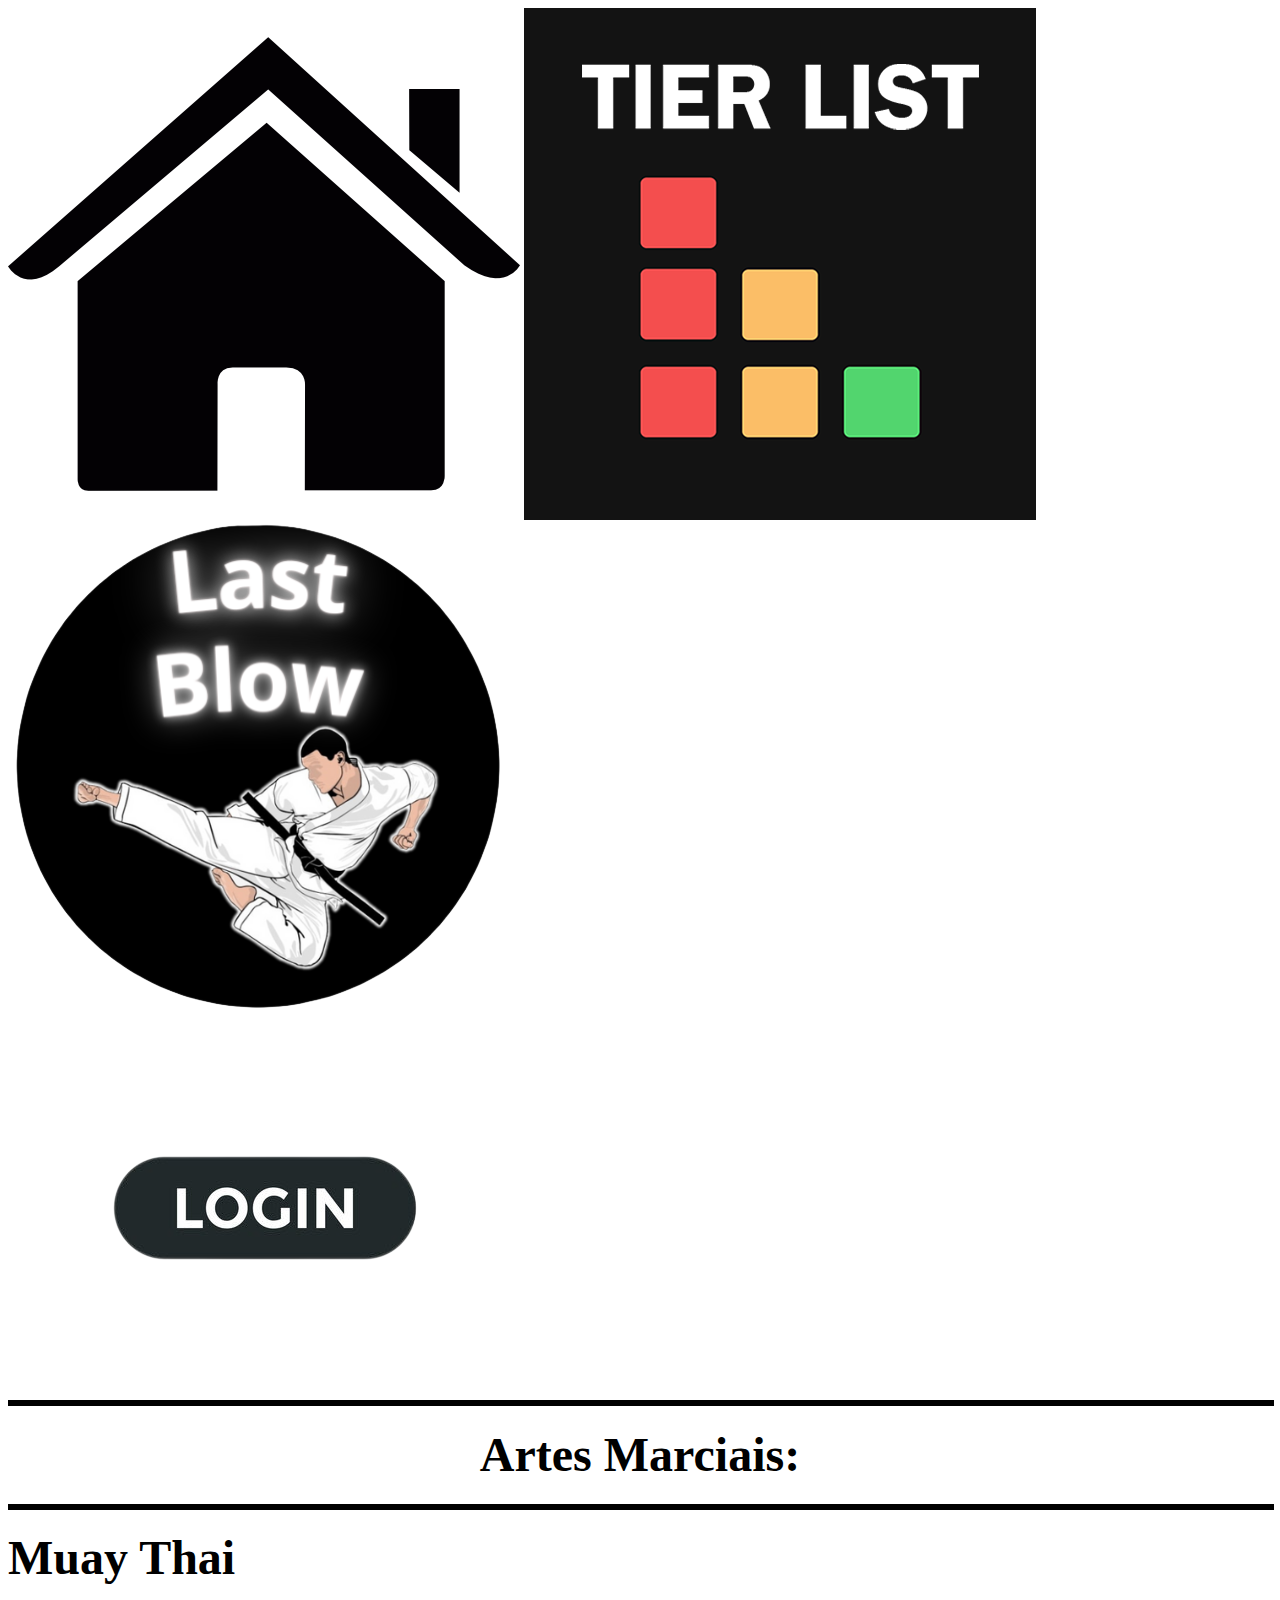
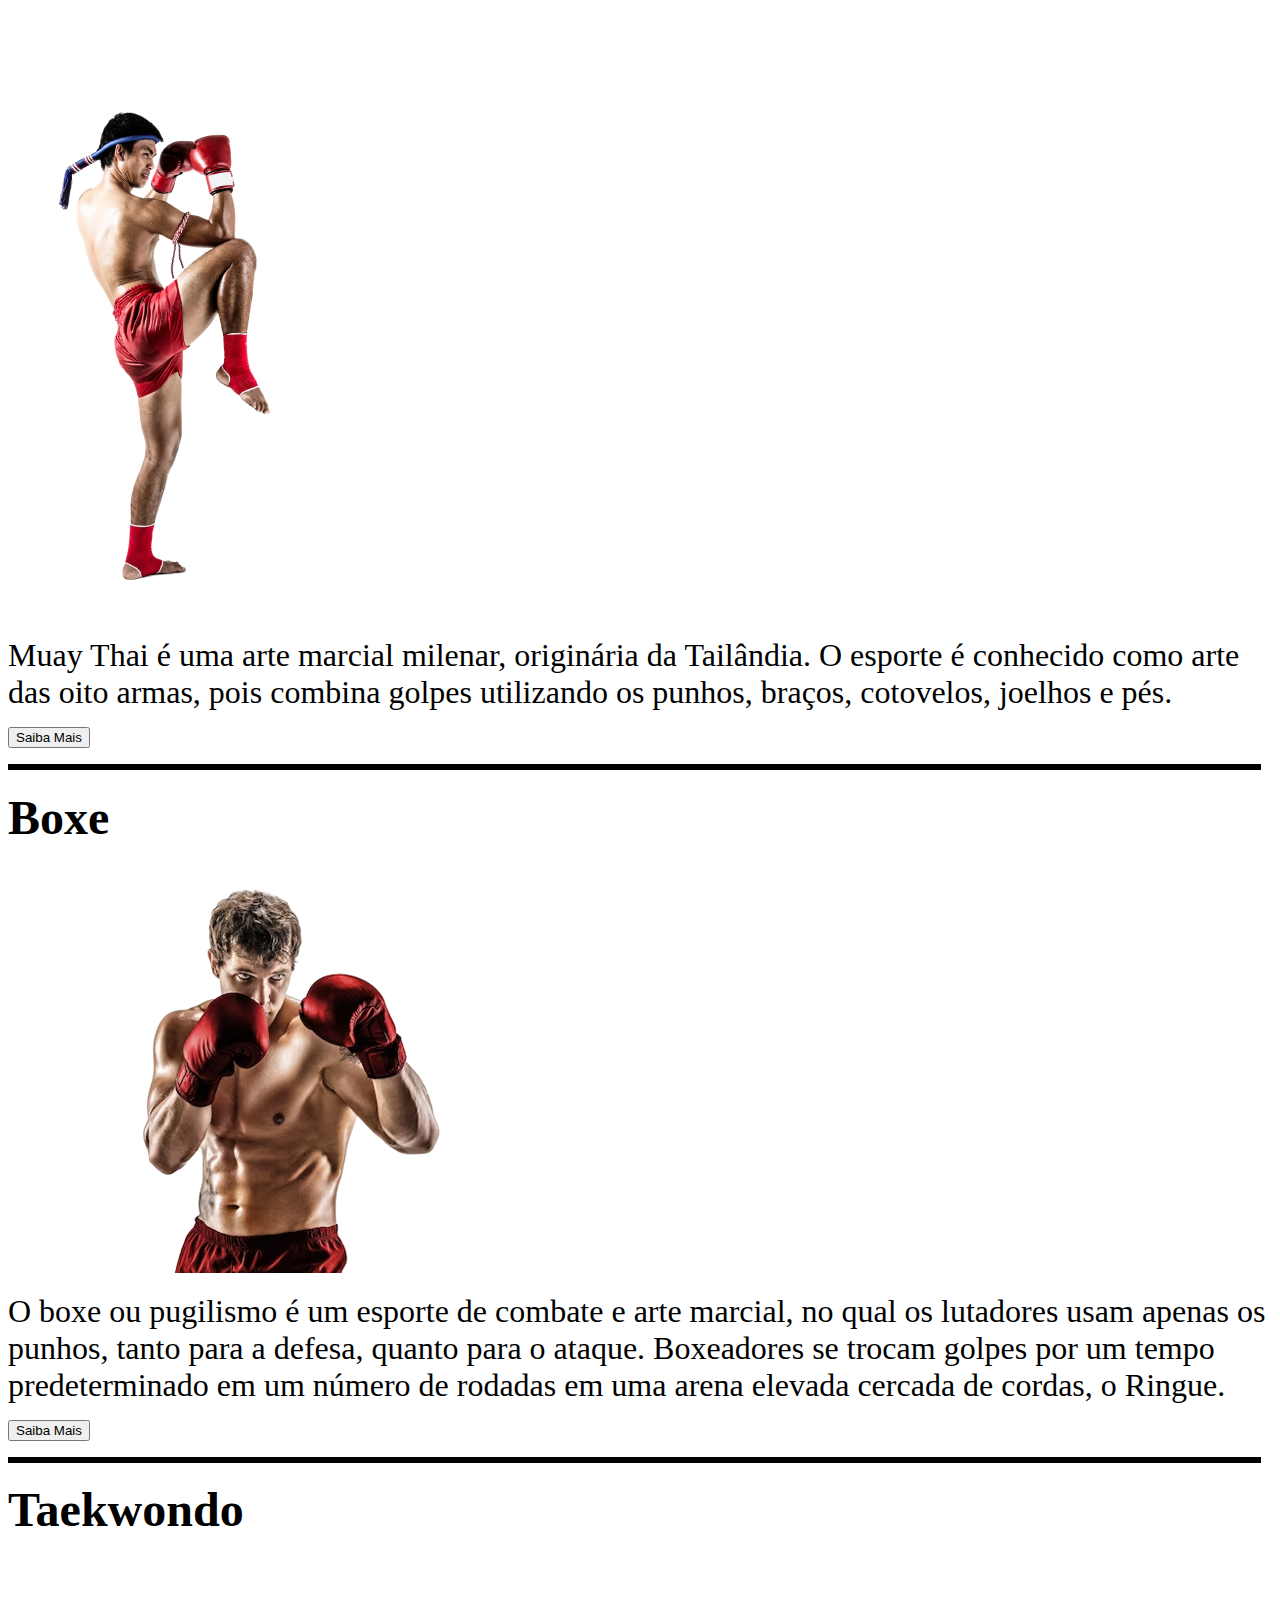
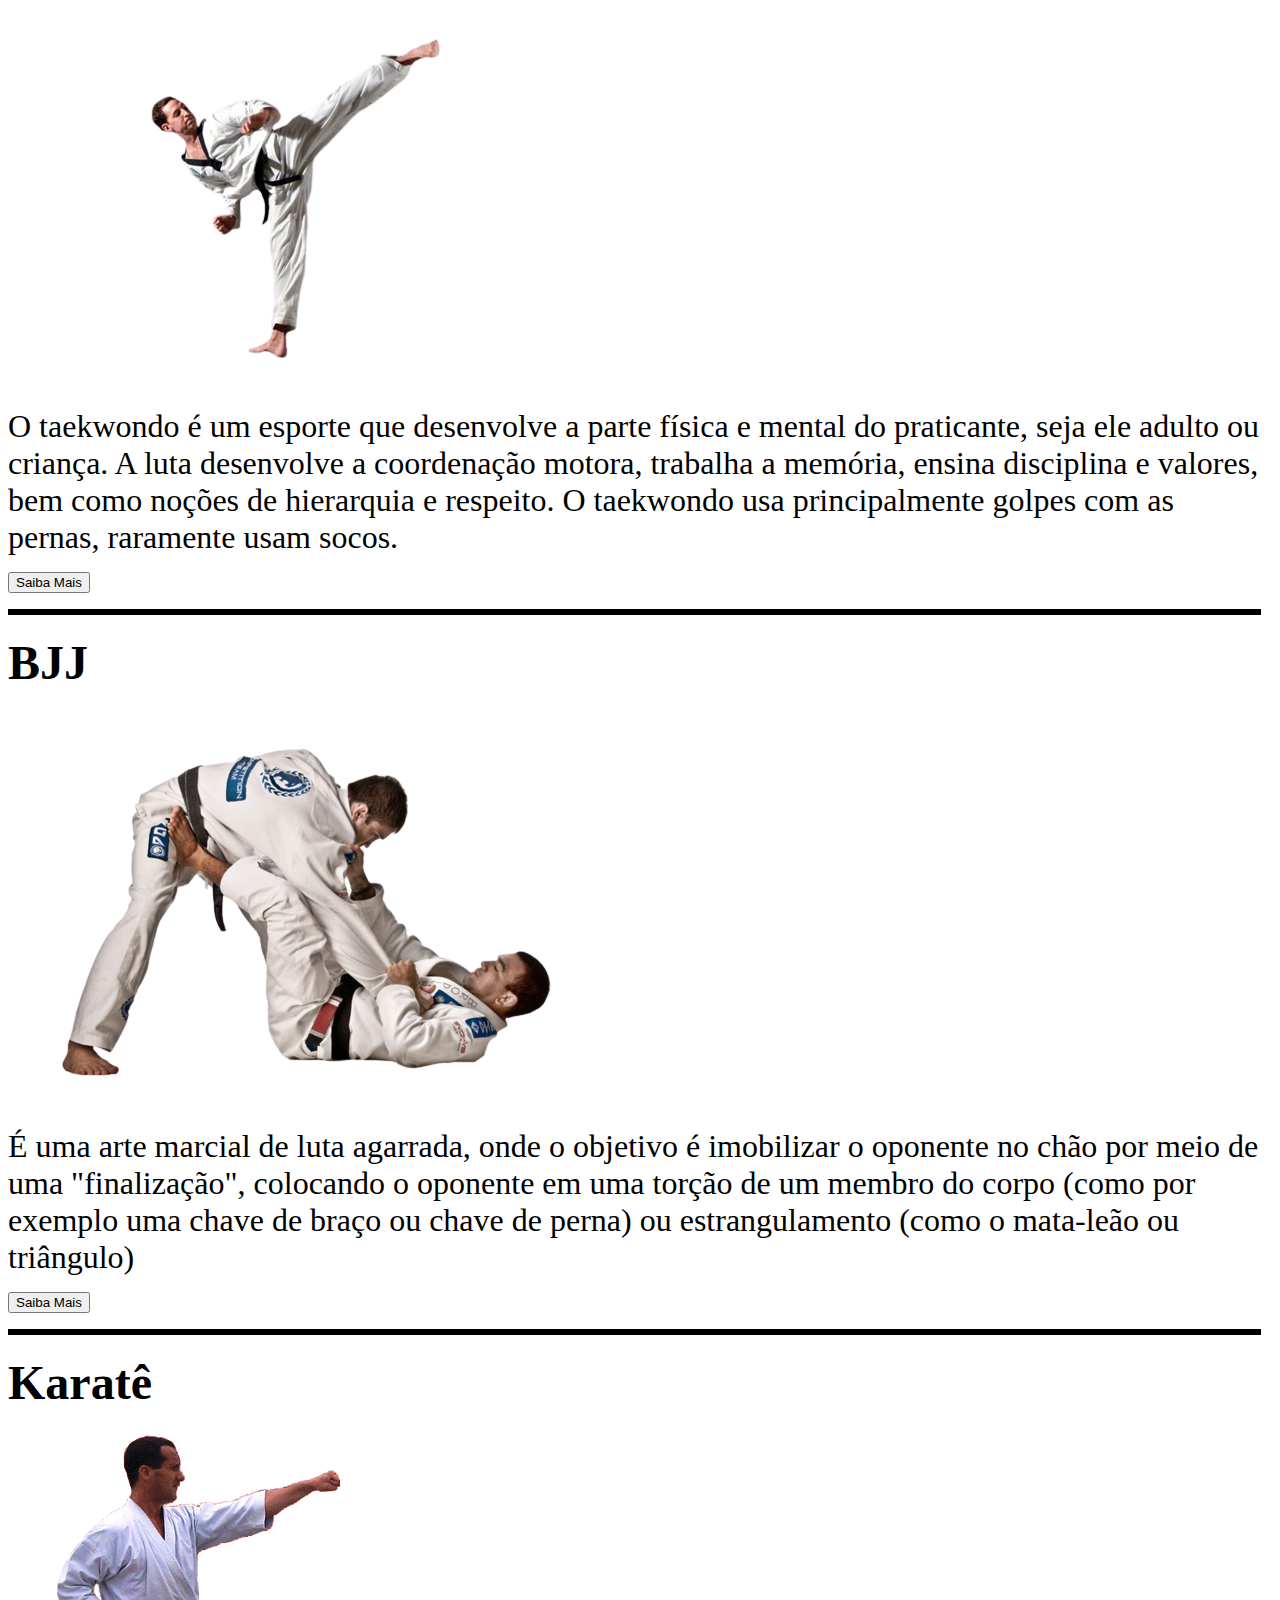
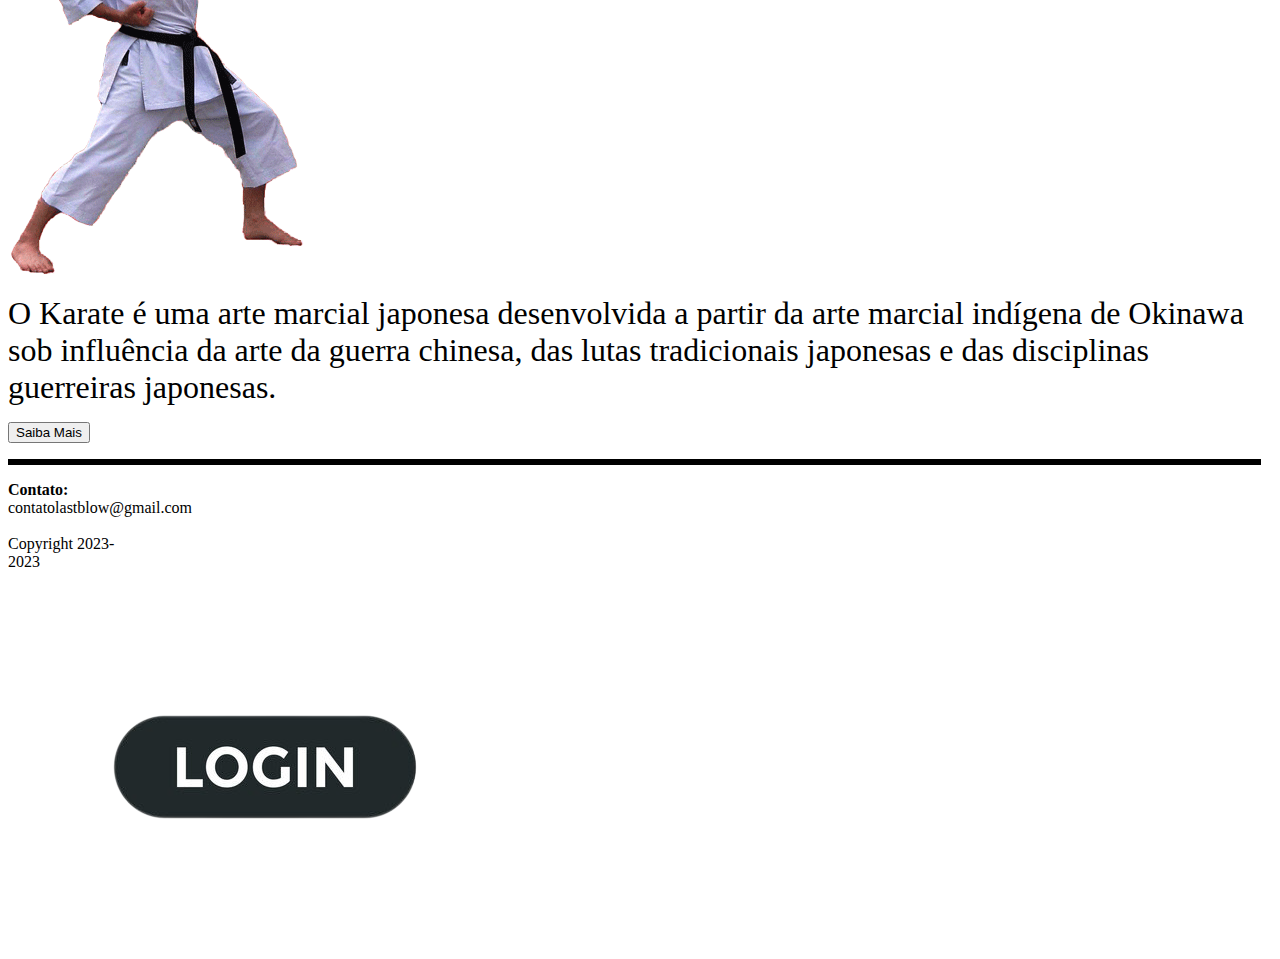
<file: index.html>
﻿<!DOCTYPE html>

<html lang="pt-br" xmlns="http://www.w3.org/1999/xhtml">

<head>
    <meta charset="utf-8" />
	<meta name="viewport" content="width=device-width, initial-scale=1, shrink-to-fit=no">
    <title>Last Blow</title>
	<link rel="stylesheet" href="https://stackpath.bootstrapcdn.com/bootstrap/4.1.3/css/bootstrap.min.css" integrity="sha384-MCw98/SFnGE8fJT3GXwEOngsV7Zt27NXFoaoApmYm81iuXoPkFOJwJ8ERdknLPMO" crossorigin="anonymous">
	<link rel="icon" type="image/png" href="css/Imagens e vídeos/logotipo.png"/>
</head>
<body>

<header>
<nav>

<div class="container-fluid">
<div class="row col-sm-12 col-lg-6">
<a href="LucasSiteBase.html"><img src="css/Imagens e vídeos/paginainicialogo.png" class="img-fluid col-3"></a></li>
<a href="Tier.html"><img src="css/Imagens e vídeos/tierlistimg.png" class="img-fluid col-3"></a></li>
</div></div>
<div class="container-fluid">

<div class="row">
<img src="css/Imagens e vídeos/logotipo.png" class="img-fluid col-sm-6 col-lg-3"/>

</div>
</div>
<div class="container-fluid">
<div class="row col-sm-12 col-lg-6">
<a href="formulario.html"><img src="css/Imagens e vídeos/loginbutton.png" class=" img-fluid col-7" ></a>
</div></div>
</nav>

<hr size="6" width="100%" align="left" color="black" top="100">

</header>

<main>
    <h1 align="center"><font size="7" color="Black">Artes Marciais:</font></h1>
	<hr size="6" width="100%" align="left" color="black" top="0">
   <section>
	
	 <h2 class="text-center mb-0"><font size="7" color="Black">Muay Thai</font></h2>
	 
	 
	 <div class="container">
	 <div class="row">
	  <img class="img-fluid col-sm-6 col-lg-3" src="css/Imagens e vídeos/muay thai.png"/>
	  </div>
	 </div>
	
	   <p class="text-center mb-0"><font size="6">
	   
	    Muay Thai é uma arte marcial milenar, originária da Tailândia. O esporte é conhecido como
		arte das oito armas, pois combina golpes utilizando os punhos, braços, cotovelos, joelhos e pés.
	 
	 </font></p>
	 
	 <p class="text-center mb-0">
      <a href="Muaythaisobre.html"><button type="button" class="btn btn-primary btn-lg">Saiba Mais</button></a>
   </section>
     
     <hr size="6" width="99%" align="left" color="black" top="300">
     
   
   <section>
	
	 <h2 class="text-center mb-0"><font size="7" color="Black">Boxe</font></h2>
	
	 
	 <div class="container">
	 <div class="row">
	  <img class="img-fluid col-sm-6 col-lg-6" src="css/Imagens e vídeos/boxeimg.png"/>
	  </div>
	 </div>
	
	   <p class="text-center mb-0"><font size="6">
	  
	    O boxe ou pugilismo é um esporte de combate e arte marcial, no qual os lutadores usam apenas os punhos,
		tanto para a defesa, quanto para o ataque. Boxeadores se trocam golpes por um tempo predeterminado em um
		número de rodadas em uma arena elevada cercada de cordas, o Ringue.
	 
	 </font></p>
	 
	 <p class="text-center mb-0">
     <a href="BoxeSobre.html"><button type="button" class="btn btn-primary btn-lg">Saiba Mais</button></a></p>
   </section>
   
  
     <hr size="6" width="99%" align="left" color="black" top="300">
    
   
   <section>
	
	 <h2 class="text-center mb-0"><font size="7" color="Black">Taekwondo</font></h2>
	 
	 
	 <div class="container">
	 <div class="row">
	  <img class="img-fluid col-sm-6 col-lg-6" src="css/Imagens e vídeos/taekwondoimg.png"/>
	  </div>
	 </div>
	
	   <p class="text-center mb-0"><font size="6">
	  
	    O taekwondo é um esporte que desenvolve a parte física e mental do praticante, seja ele adulto ou criança.
		A luta desenvolve a coordenação motora, trabalha a memória, ensina disciplina e valores, bem como noções de
		hierarquia e respeito. O taekwondo usa principalmente golpes com as pernas, raramente usam socos.
	 
	 </font></p>
	
	 <p class="text-center mb-0">
     <a href="taekwondosobre.html"><button type="button" class="btn btn-primary btn-lg">Saiba Mais</button></a></p>
   </section>
   
   
     <hr size="6" width="99%" align="left" color="black" top="300">
    
	 
   <section>
	 
	 <h2 class="text-center mb-0"><font size="7" color="Black">BJJ</font></h2>
	
	 
	 <div class="container">
	 <div class="row">
	  <img class="img-fluid col-sm-3 col-lg-5" src="css/Imagens e vídeos/bjjimg.png"/>
	  </div>
	 </div>
	 
	   <p class="text-center mb-0"><font size="6">
	  
	    É uma arte marcial de luta agarrada, onde o objetivo é imobilizar o oponente no chão por meio de uma
		"finalização", colocando o oponente em uma torção de um membro do corpo (como por exemplo uma chave de
		braço ou chave de perna) ou estrangulamento (como o mata-leão ou triângulo)
	 
	 </font></p>
	
	 <p class="text-center mb-0">
     <a href="sobrebjj.html"><button type="button" class="btn btn-primary btn-lg">Saiba Mais</button></a></p>
   </section>
   
 
     <hr size="6" width="99%" align="left" color="black" top="300">
     
	 
   <section>
	 
	 <h2 class="text-center mb-0"><font size="7" color="Black">Karatê</font></h2>
	

	 <div class="container">
	 <div class="row">
	  <img class="img-fluid col-sm-3 col-lg-4" src="css/Imagens e vídeos/karateimg.png"/>
	  </div>
	 </div>
	 
	 
	   <p class="text-center mb-0"><font size="6">
	  
	    O Karate é uma arte marcial japonesa desenvolvida a partir da arte marcial
		indígena de Okinawa sob influência da arte da guerra chinesa, das lutas tradicionais
		japonesas e das disciplinas guerreiras japonesas.
	 
	 </font></p>
	 
	 <p class="text-center mb-0">
     <a href="sobrekarate.html"><button type="button" class="btn btn-primary btn-lg">Saiba Mais</button></a></p>
   </section>



</main>


<footer>

     <hr size="6" width="99%" align="left" color="black" top="300">
    
	 <div class="text-nowrap" style="width: 8rem;">
	   <p class="text-center mb-0 "font size="6text-nowrap" style="width: 8rem";>
	  <b>Contato:</b><br>
	  contatolastblow@gmail.com
	  <br>
	  <br>
	    Copyright 2023-2023
	 
	 </font></p>
	 </div>
	 <div class="container fluid">
<a href="formulario.html"><div class="row"><img class="col-sm-6 col-lg-4 ml"src="css/Imagens e vídeos/loginbutton.png" ></div></a>
</div>

</footer>
<script src="https://code.jquery.com/jquery-3.3.1.slim.min.js" integrity="sha384-q8i/X+965DzO0rT7abK41JStQIAqVgRVzpbzo5smXKp4YfRvH+8abtTE1Pi6jizo" crossorigin="anonymous"></script>
    <script src="https://cdnjs.cloudflare.com/ajax/libs/popper.js/1.14.3/umd/popper.min.js" integrity="sha384-ZMP7rVo3mIykV+2+9J3UJ46jBk0WLaUAdn689aCwoqbBJiSnjAK/l8WvCWPIPm49" crossorigin="anonymous"></script>
    <script src="https://stackpath.bootstrapcdn.com/bootstrap/4.1.3/js/bootstrap.min.js" integrity="sha384-ChfqqxuZUCnJSK3+MXmPNIyE6ZbWh2IMqE241rYiqJxyMiZ6OW/JmZQ5stwEULTy" crossorigin="anonymous"></script>
</body>
</html>
</file>
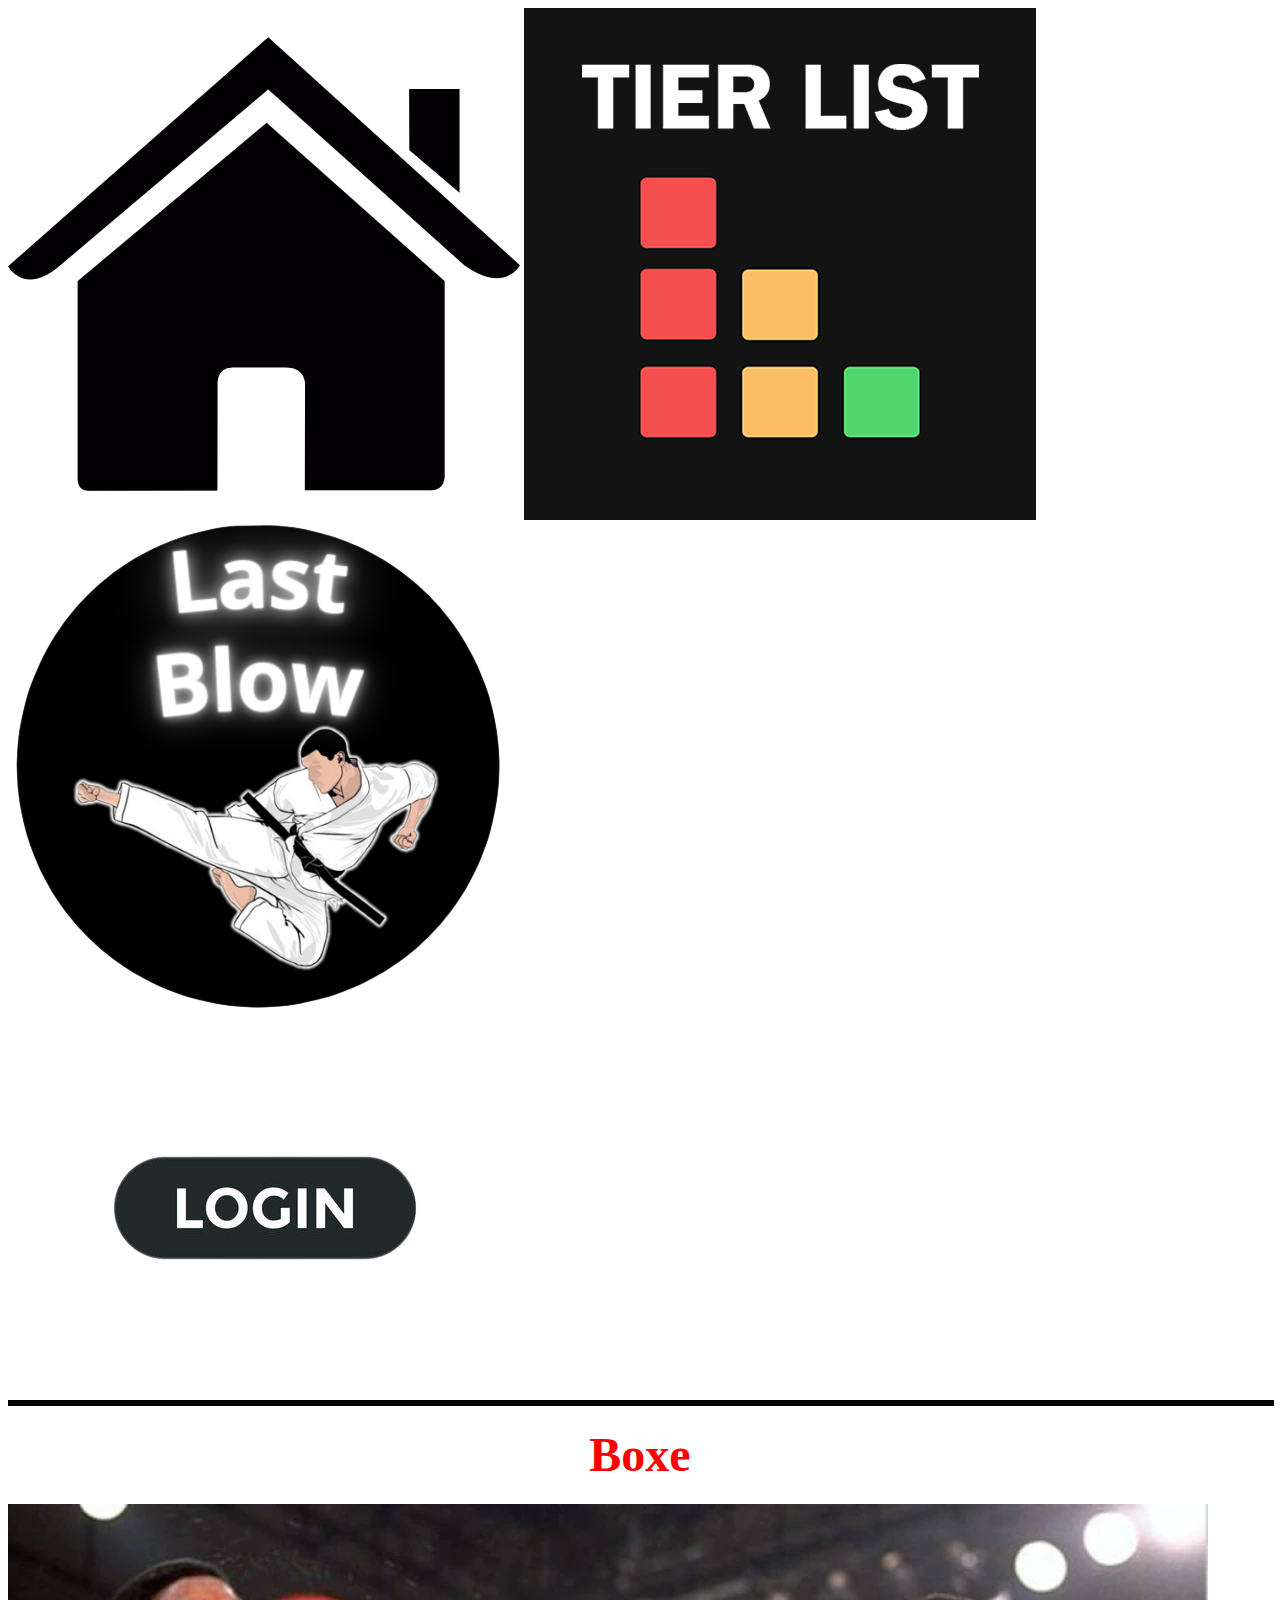
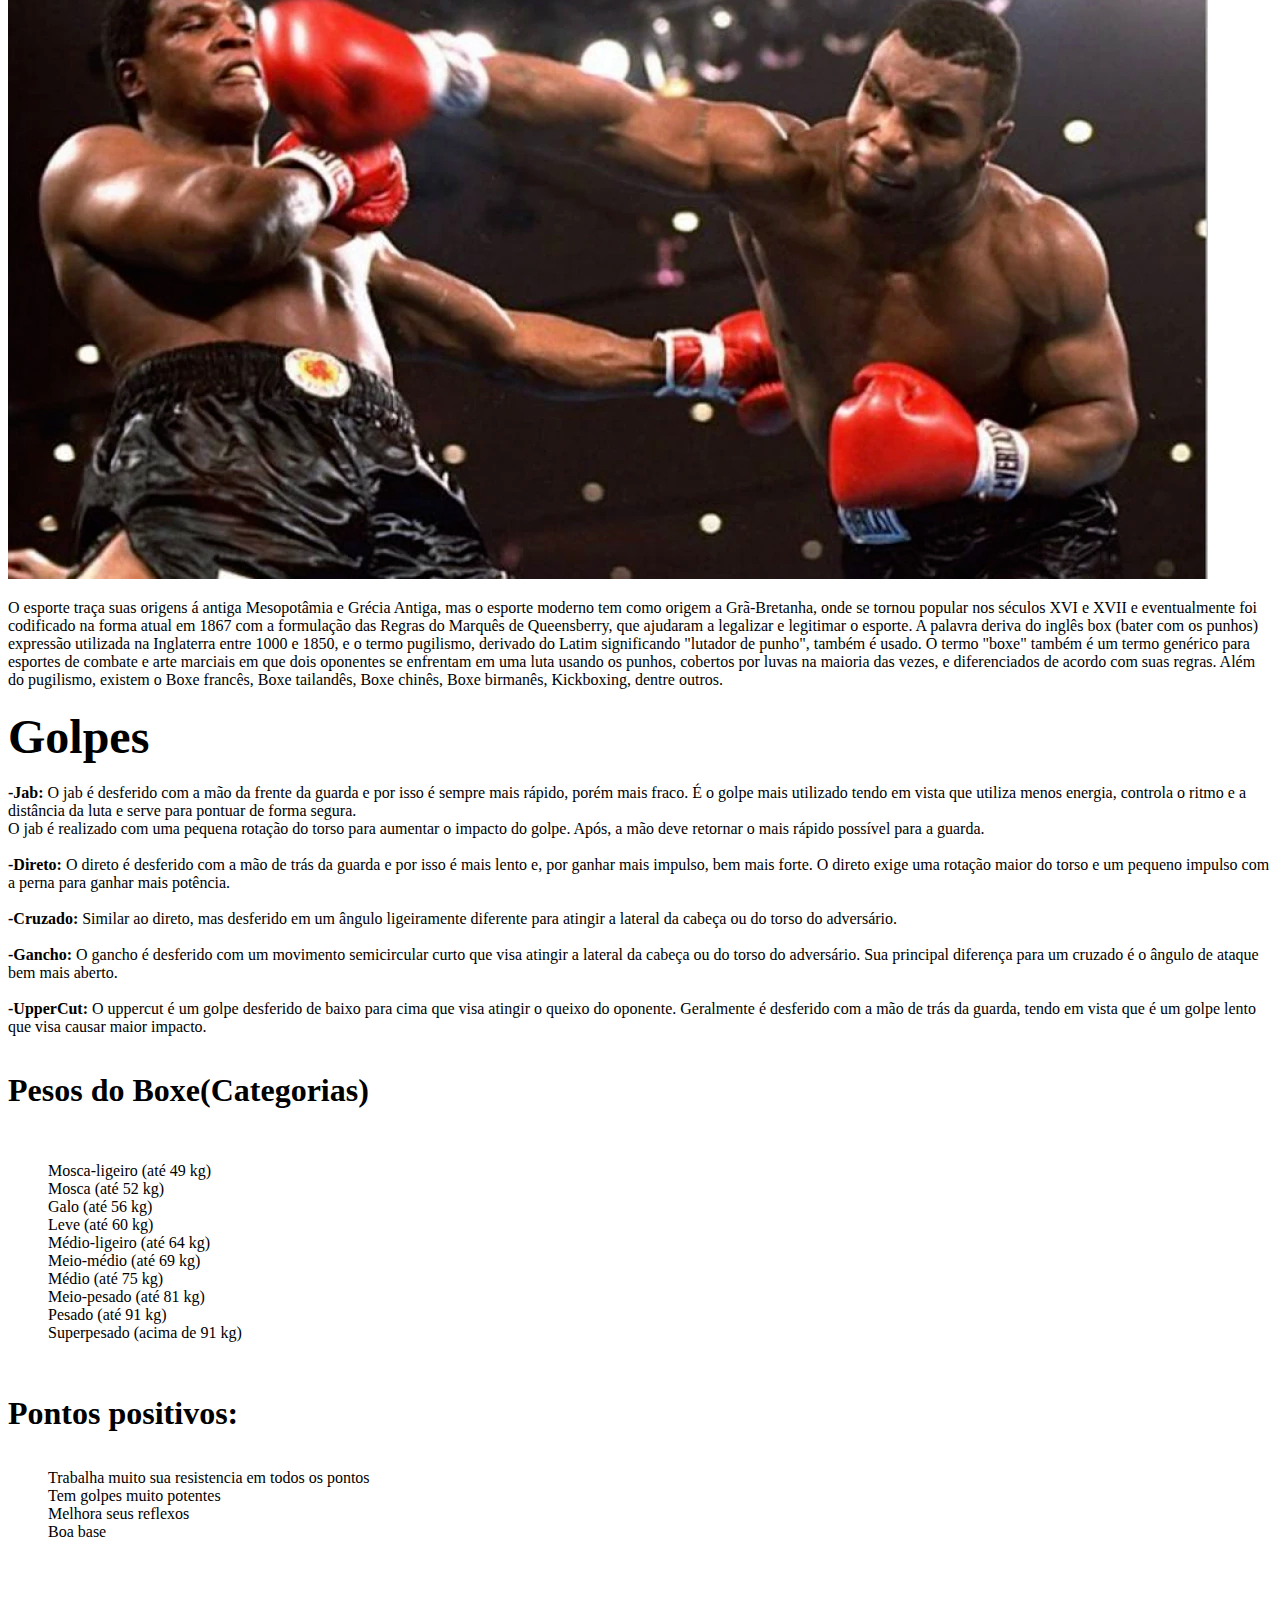
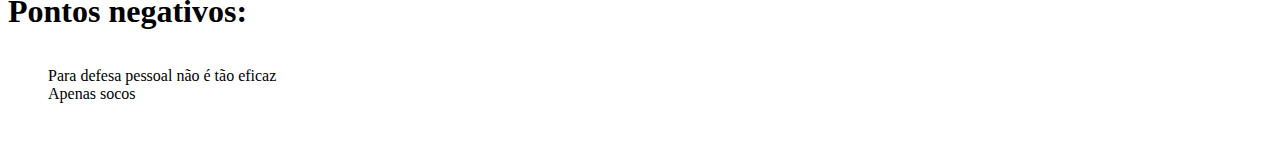
<file: BoxeSobre.html>
<!DOCTYPE html>

<html lang="pt-br" xmlns="http://www.w3.org/1999/xhtml">

<head>
    <meta charset="utf-8" />
	<meta name="viewport" content="width=device-width, initial-scale=1, shrink-to-fit=no">
    <title>Last Blow</title>
	<link rel="stylesheet" href="https://stackpath.bootstrapcdn.com/bootstrap/4.1.3/css/bootstrap.min.css" integrity="sha384-MCw98/SFnGE8fJT3GXwEOngsV7Zt27NXFoaoApmYm81iuXoPkFOJwJ8ERdknLPMO" crossorigin="anonymous">
	<link rel="icon" type="image/png" href="css/Imagens e vídeos/logotipo.png"/>
</head>
<body>

<header>
<nav>

<div class="container-fluid">
<div class="row col-sm-12 col-lg-6">
<a href="index.html"><img src="css/Imagens e vídeos/paginainicialogo.png" class="img-fluid col-3"></a></li>
<a href="Tier.html"><img src="css/Imagens e vídeos/tierlistimg.png" class="img-fluid col-3"></a></li>
</div></div>
<div class="container-fluid">

<div class="row">
<img src="css/Imagens e vídeos/logotipo.png" class="img-fluid col-sm-6 col-lg-3"/>

</div>
</div>
<div class="container-fluid">
<div class="row col-sm-12 col-lg-6">
<a href="formulario.html"><img src="css/Imagens e vídeos/loginbutton.png" class=" img-fluid col-7" ></a>
</div></div>
</nav>

<hr size="6" width="100%" align="left" color="black" top="100">

</header>

 <main>
    <h1 align="center" class="text-center mb-0"><font size="7" color="Red">Boxe</font></h1>
	<div class="sobreimg">
	  <img src="css/Imagens e vídeos/sobreboxeimg1.png" class="img-fluid col-sm-6 col-lg-6 "/>
	 </div>
	 <div class="sobreboxe1">
	 <p class="text-center mb-0">
	 O esporte traça suas origens á antiga Mesopotâmia e Grécia Antiga, mas o esporte moderno tem como origem a Grã-Bretanha, onde se
	 tornou popular nos séculos XVI e XVII e eventualmente foi codificado na forma atual em 1867 com a formulação das Regras do Marquês de Queensberry,
	 que ajudaram a legalizar e legitimar o esporte.
     A palavra deriva do inglês box (bater com os punhos) expressão utilizada na Inglaterra entre 1000 e 1850,
     e o termo pugilismo, derivado do Latim significando "lutador de punho", também é usado. O termo "boxe" também é um termo
     genérico para esportes de combate e arte marciais em que dois oponentes se enfrentam em uma luta usando os punhos, cobertos por luvas 
     na maioria das vezes, e diferenciados de acordo com suas regras. Além do pugilismo, existem o Boxe francês, Boxe tailandês, Boxe chinês, 
     Boxe birmanês, Kickboxing, dentre outros.
	 </p>
	 </div>
	 <div class="golpesboxe">
	 <h2 class="text-center mb-0"><font size="7" color="black">Golpes</font></h2>
	 
	 <p class="text-center mb-0">
	 <b>-Jab:</b> O jab é desferido com a mão da frente da guarda e por isso é sempre mais rápido, porém mais fraco.
	 É o golpe mais utilizado tendo em vista que utiliza menos energia, controla o ritmo e a distância da luta e serve para pontuar de forma segura.
     <br>O jab é realizado com uma pequena rotação do torso para aumentar o impacto do golpe. Após, a mão deve retornar o mais rápido possível para a guarda.<br><br>
	 <b>-Direto:</b> O direto é desferido com a mão de trás da guarda e por isso é mais lento e, por ganhar mais impulso, bem mais forte. O direto exige uma
	 rotação maior do torso e um pequeno impulso com a perna para ganhar mais potência.<br><br>
	 <b>-Cruzado:</b> Similar ao direto, mas desferido em um ângulo ligeiramente diferente para atingir a lateral da cabeça ou do torso do adversário.<br><br>
	 <b>-Gancho:</b> O gancho é desferido com um movimento semicircular curto que visa atingir a lateral da cabeça ou do torso do adversário. Sua principal
   	 diferença para um cruzado é o ângulo de ataque bem mais aberto.<br><br>
	 <b>-UpperCut:</b> O uppercut é um golpe desferido de baixo para cima que visa atingir o queixo do oponente. Geralmente é desferido com a mão de trás
	 da guarda, tendo em vista que é um golpe lento que visa causar maior impacto.<br><br>
	 </p>
	 </div>
	 <div class="pesosboxe">
	 <h3 class="text-center mb-0" style="list-style: none;"><font size="6" color="black">Pesos do Boxe(Categorias)</font></h3>
        <br>
	    <ul style="list-style: none;"  class="text-center mb-0">
	      <li>Mosca-ligeiro (até 49 kg)</li>
		  <li>Mosca (até 52 kg)</li>
		  <li>Galo (até 56 kg)</li>
		  <li>Leve (até 60 kg)</li>
		  <li>Médio-ligeiro (até 64 kg)</li>
		  <li>Meio-médio (até 69 kg)</li>
		  <li>Médio (até 75 kg)</li>
		  <li>Meio-pesado (até 81 kg)</li>
		  <li>Pesado (até 91 kg)</li>
		  <li>Superpesado (acima de 91 kg)</li>
	    </ul>
     </div>

	 <br>
	 <div class="pontosp">
	  <h3 class="text-center mb-0" style="list-style: none;"><font size="6" color="black">Pontos positivos:</font></h3>
	    <ul style="list-style: none;"  class="text-center mb-0"><br>
	      <li>Trabalha muito sua resistencia em todos os pontos
		  <li>Tem golpes muito potentes
		  <li>Melhora seus reflexos
		  <li>Boa base
	    </ul>
	  </div><br>
	  <div class="pontosn">
	  <h3 class="text-center mb-0" style="list-style: none;"><font size="6" color="black">Pontos negativos:</font></h3>
	    <ul style="list-style: none;"  class="text-center mb-0"><br>
	      <li>Para defesa pessoal não é tão eficaz
		  <li>Apenas socos
	    </ul>
	 </div>
	 <br><br>

</main>
</body>
</file>
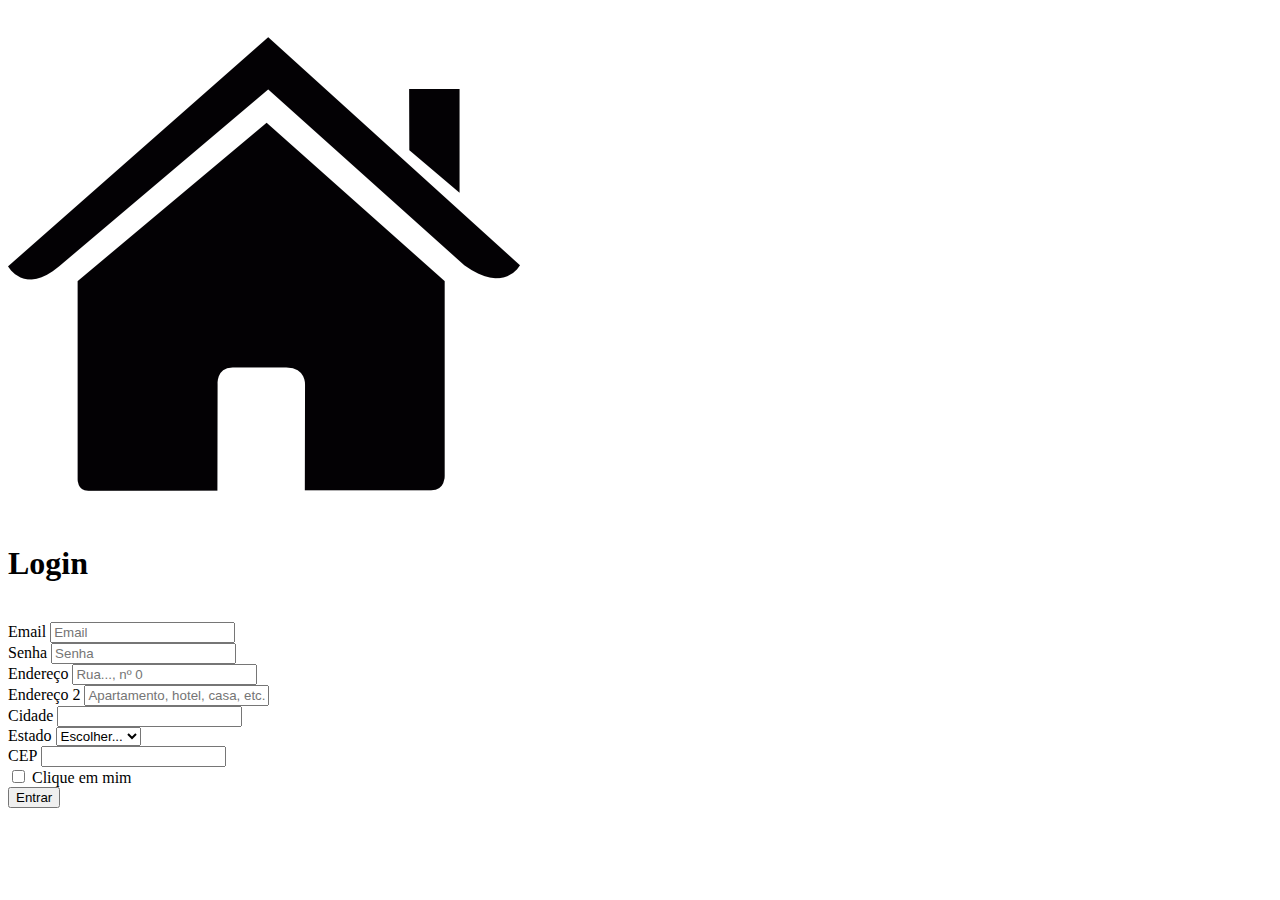
<file: formulario.html>
<!DOCTYPE html>

<html lang="pt-br" xmlns="http://www.w3.org/1999/xhtml">
<head>
    <meta charset="utf-8" />
	<meta name="viewport" content="width=device-width, initial-scale=1, shrink-to-fit=no">
    <title>Last Blow</title>
	<link rel="stylesheet"href="https://stackpath.bootstrapcdn.com/bootstrap/4.1.3/css/bootstrap.min.css" integrity="sha384-MCw98/SFnGE8fJT3GXwEOngsV7Zt27NXFoaoApmYm81iuXoPkFOJwJ8ERdknLPMO" crossorigin="anonymous">
	<div class="paginainicial">
  <div class="container-fluid">
  <div class="row col-sm-12 col-lg-6">
    <a href="index.html"><img src="css/Imagens e vídeos/paginainicialogo.png" class="img-fluid col-3"></a></li>
</div></div>
</head>
<body>
<script src="https://code.jquery.com/jquery-3.3.1.slim.min.js" integrity="sha384-q8i/X+965DzO0rT7abK41JStQIAqVgRVzpbzo5smXKp4YfRvH+8abtTE1Pi6jizo" crossorigin="anonymous"></script>
<script src="https://cdnjs.cloudflare.com/ajax/libs/popper.js/1.14.3/umd/popper.min.js" integrity="sha384-ZMP7rVo3mIykV+2+9J3UJ46jBk0WLaUAdn689aCwoqbBJiSnjAK/l8WvCWPIPm49" crossorigin="anonymous"></script>
<script src="https://stackpath.bootstrapcdn.com/bootstrap/4.1.3/js/bootstrap.min.js" integrity="sha384-ChfqqxuZUCnJSK3+MXmPNIyE6ZbWh2IMqE241rYiqJxyMiZ6OW/JmZQ5stwEULTy" crossorigin="anonymous"></script>
<div class="formcenter">
<h1 class="text-center mb-0">Login</h1><br>

<form class="container-fluid">
  <div class="form-row">
    <div class="form-group col-md-6">
      <label for="inputEmail4">Email</label>
      <input type="email" class="form-control" id="inputEmail4" placeholder="Email">
    </div>
    <div class="form-group col-md-6">
      <label for="inputPassword4">Senha</label>
      <input type="password" class="form-control" id="inputPassword4" placeholder="Senha">
    </div>
  </div>
  <div class="form-group">
    <label for="inputAddress">Endereço</label>
    <input type="text" class="form-control" id="inputAddress" placeholder="Rua..., nº 0">
  </div>
  <div class="form-group">
    <label for="inputAddress2">Endereço 2</label>
    <input type="text" class="form-control" id="inputAddress2" placeholder="Apartamento, hotel, casa, etc.">
  </div>
  <div class="form-row">
    <div class="form-group col-md-6">
      <label for="inputCity">Cidade</label>
      <input type="text" class="form-control" id="inputCity">
    </div>
    <div class="form-group col-md-4">
      <label for="inputEstado">Estado</label>
      <select id="inputEstado" class="form-control">
        <option selected>Escolher...</option>
        <option>RS</option>
		<option>SC</option>
		<option>PR</option>
		<option>MG</option>
		<option>BH</option>
		<option>AM</option>
		<option>SP</option>
		<option>RJ</option>
		<option>...</option>
      </select>
    </div>
    <div class="form-group col-md-2">
      <label for="inputCEP">CEP</label>
      <input type="text" class="form-control" id="inputCEP">
    </div>
  </div>
  <div class="form-group">
    <div class="form-check">
      <input class="form-check-input" type="checkbox" id="gridCheck">
      <label class="form-check-label" for="gridCheck">
        Clique em mim
      </label>
    </div>
  </div>
  <button type="submit" class="btn btn-primary">Entrar</button>
</form>


</body>
</file>
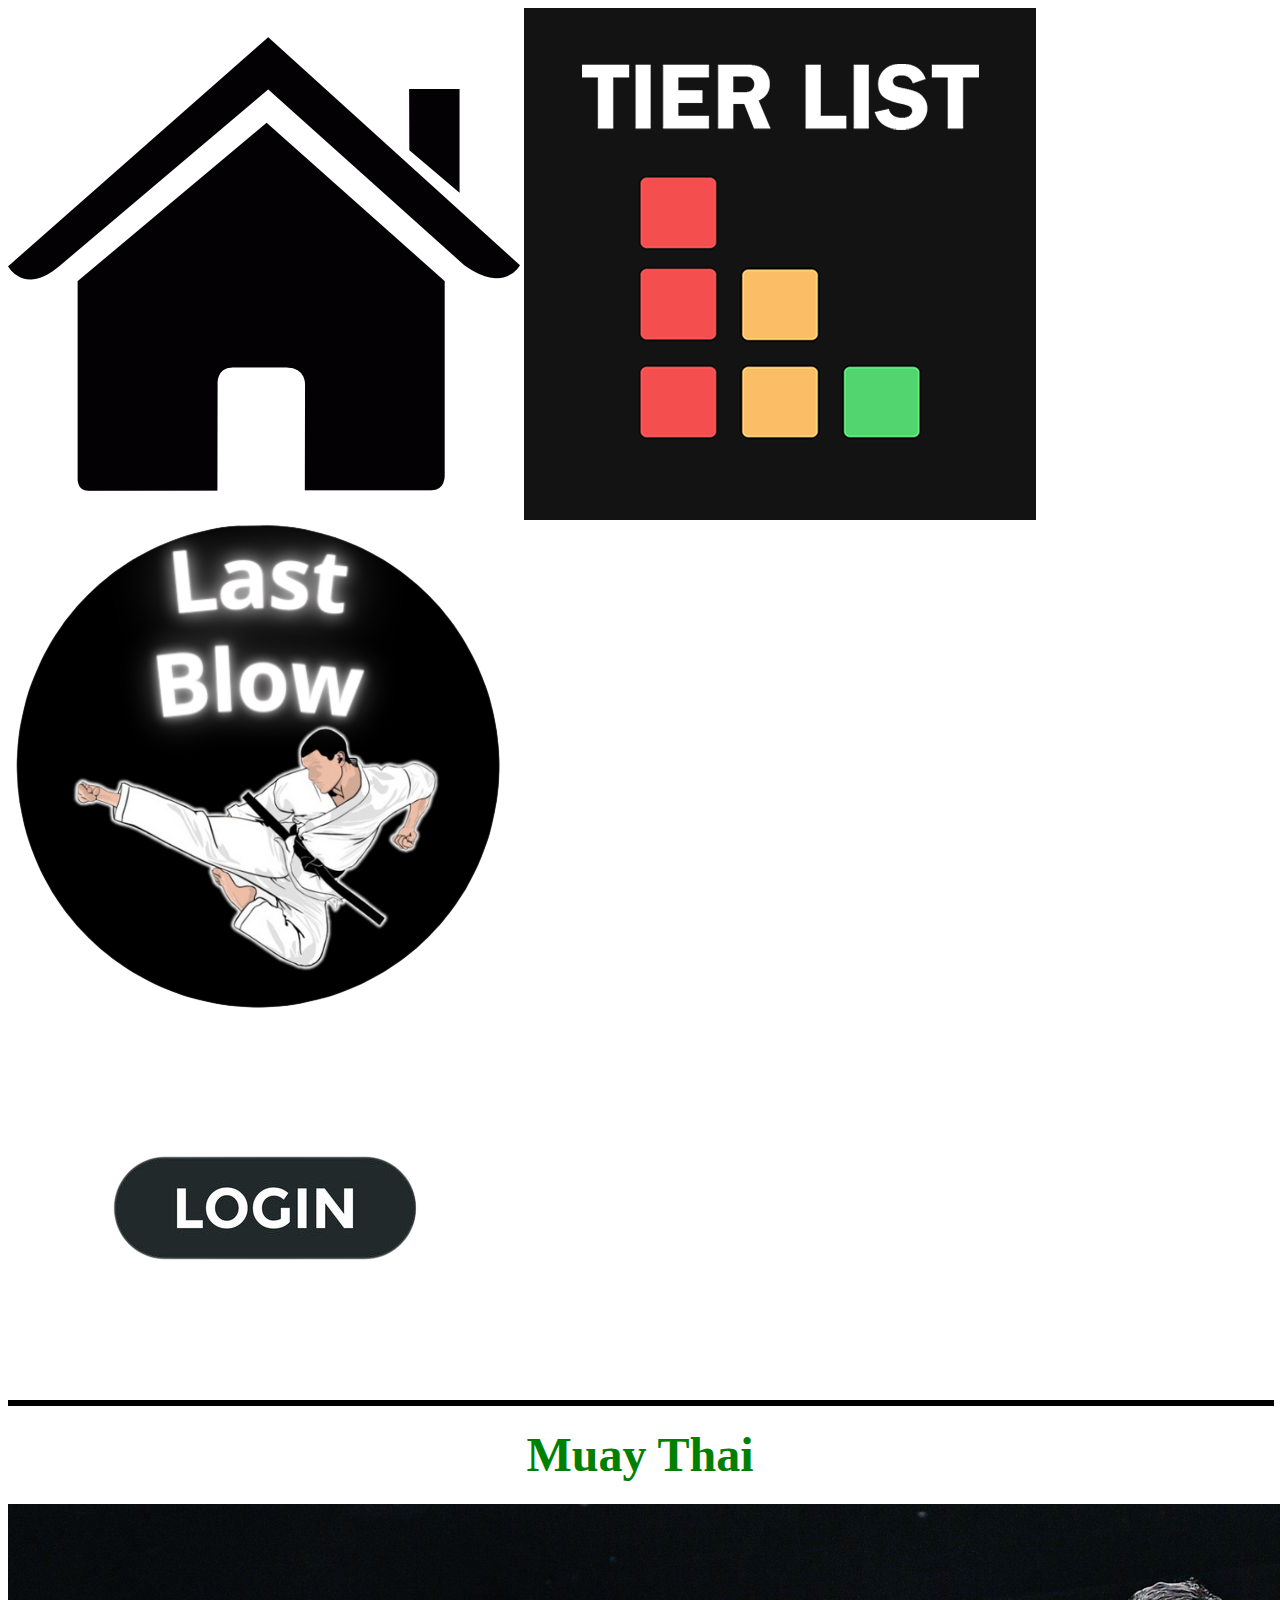
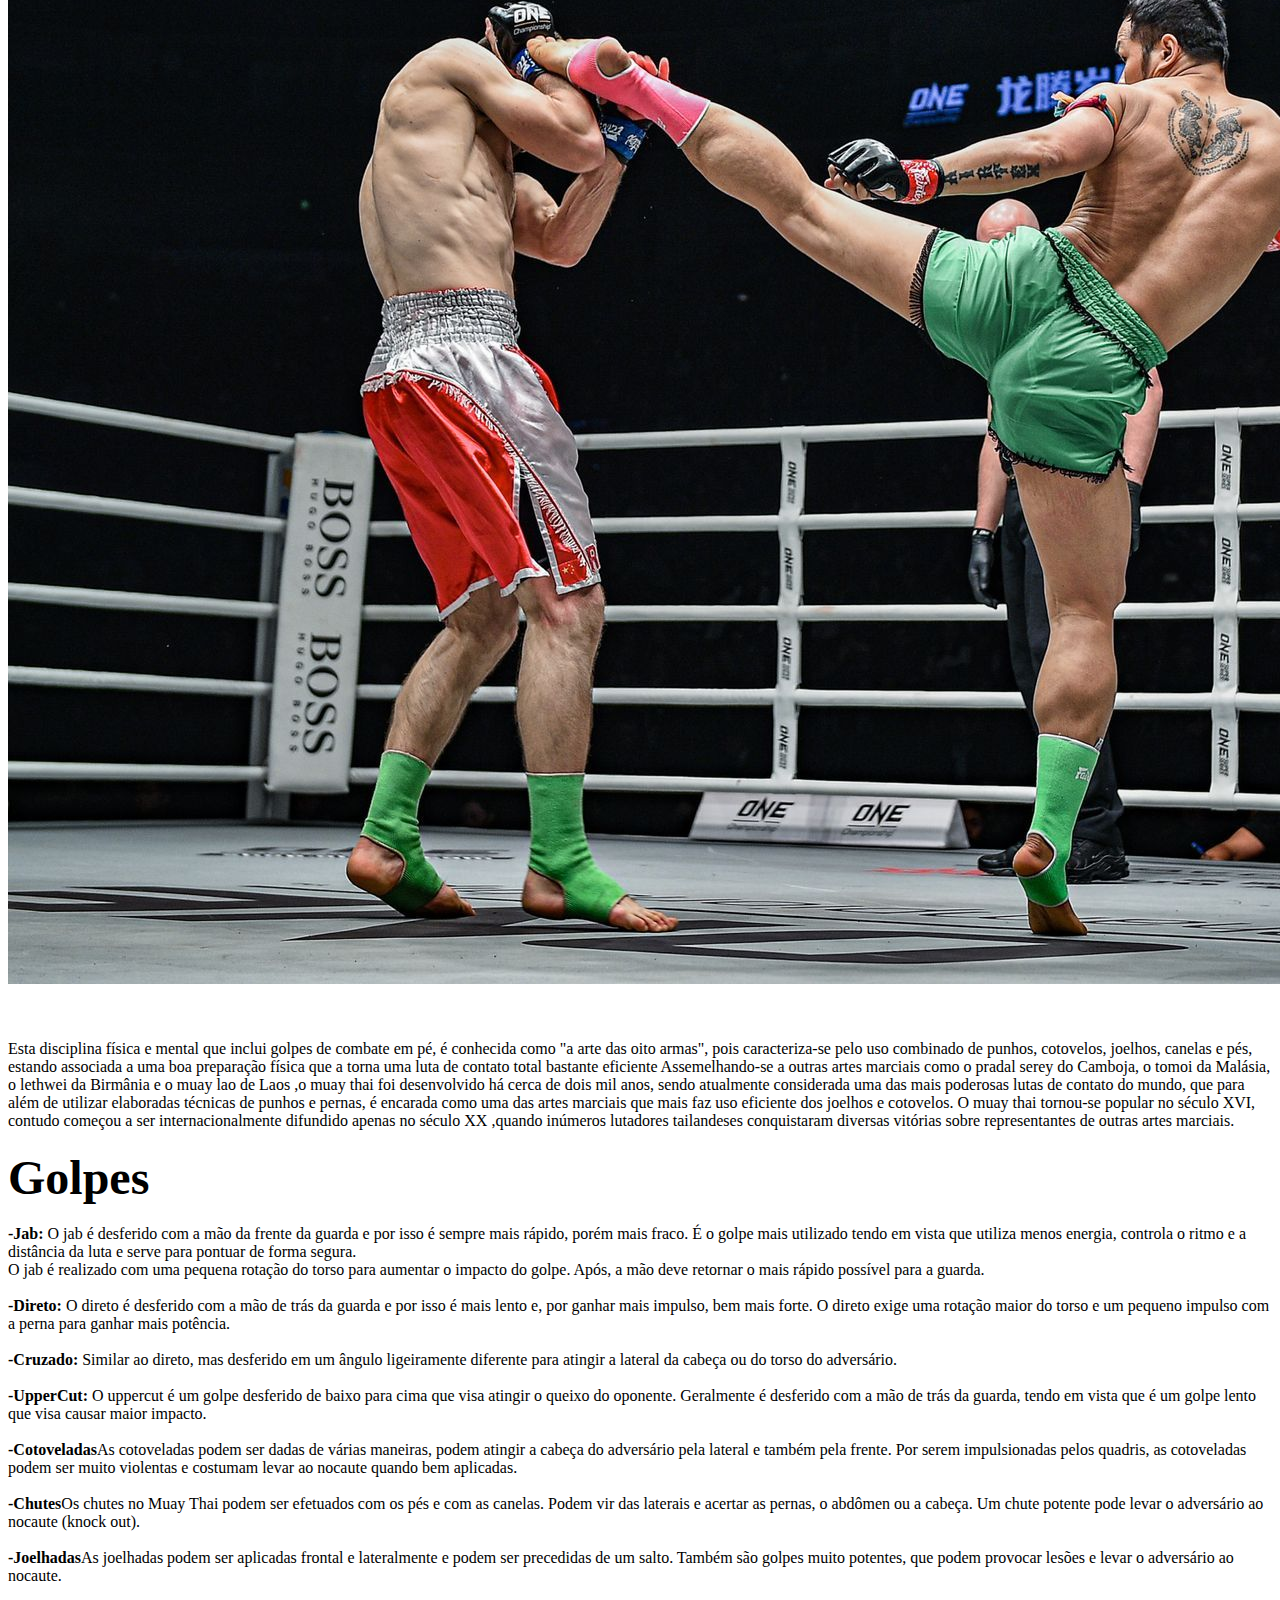
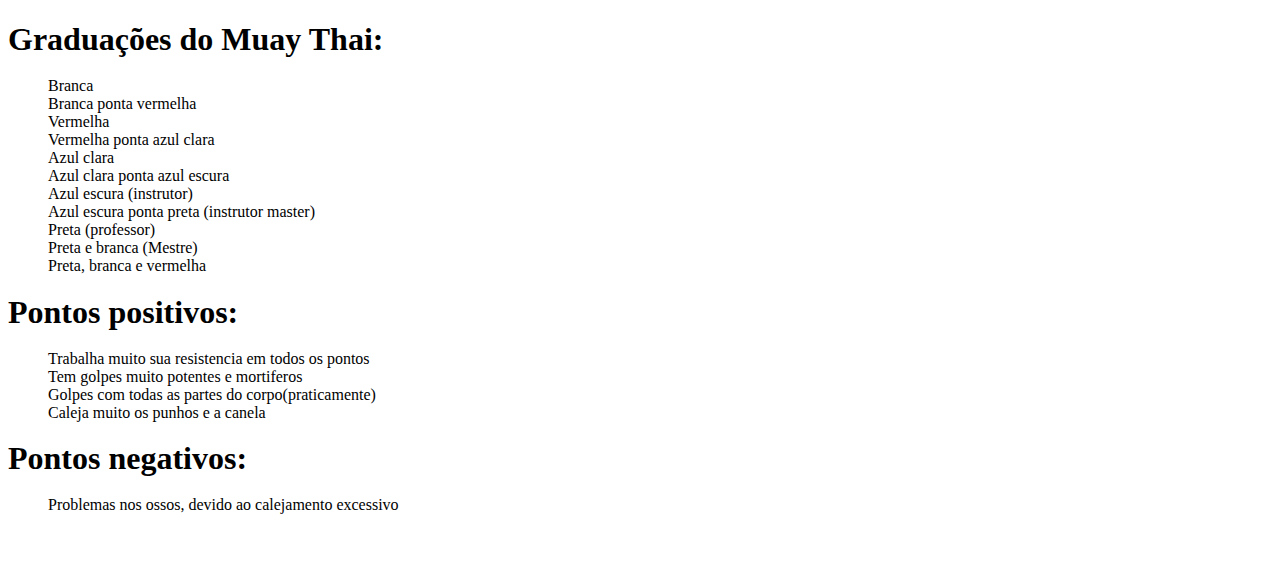
<file: Muaythaisobre.html>
<!DOCTYPE html>

<html lang="pt-br" xmlns="http://www.w3.org/1999/xhtml">

<head>
    <meta charset="utf-8" />
	<meta name="viewport" content="width=device-width, initial-scale=1, shrink-to-fit=no">
    <title>Last Blow</title>
	<link rel="stylesheet" href="https://stackpath.bootstrapcdn.com/bootstrap/4.1.3/css/bootstrap.min.css" integrity="sha384-MCw98/SFnGE8fJT3GXwEOngsV7Zt27NXFoaoApmYm81iuXoPkFOJwJ8ERdknLPMO" crossorigin="anonymous">
	<link rel="icon" type="image/png" href="css/Imagens e vídeos/logotipo.png"/>
</head>
<body>

<header>
<nav>

<div class="container-fluid">
<div class="row col-sm-12 col-lg-6">
<a href="index.html"><img src="css/Imagens e vídeos/paginainicialogo.png" class="img-fluid col-3"></a></li>
<a href="Tier.html"><img src="css/Imagens e vídeos/tierlistimg.png" class="img-fluid col-3"></a></li>
</div></div>
<div class="container-fluid">

<div class="row">
<img src="css/Imagens e vídeos/logotipo.png" class="img-fluid col-sm-6 col-lg-3"/>

</div>
</div>
<div class="container-fluid">
<div class="row col-sm-12 col-lg-6">
<a href="formulario.html"><img src="css/Imagens e vídeos/loginbutton.png" class=" img-fluid col-7" ></a>
</div></div>
</nav>

<hr size="6" width="100%" align="left" color="black" top="100">

</header>

 <main>
    <h1 align="center"><font size="7" color="Green">Muay Thai</font></h1>
	<div class="row mx-auto d-block">
 <img src="css/Imagens e vídeos/sobremuaythai.jpg" class="img-fluid col-sm-6 col-lg-6 "/>

</div>

	 <div class="text-center mb-0">
	 <p>
	 <br><br>
	 Esta disciplina física e mental que inclui golpes de combate em pé, é conhecida como "a arte das oito armas",
	 pois caracteriza-se pelo uso combinado de punhos, cotovelos, joelhos, canelas e pés, estando associada a uma boa
	 preparação física que a torna uma luta de contato total bastante eficiente

     Assemelhando-se a outras artes marciais como o pradal serey do Camboja, o tomoi da Malásia, o lethwei da Birmânia e o muay lao de Laos
     ,o muay thai foi desenvolvido há cerca de dois mil anos, sendo atualmente considerada uma das mais poderosas lutas de contato do mundo,
     que para além de utilizar elaboradas técnicas de punhos e pernas, é encarada como uma das artes marciais que mais faz uso eficiente dos
     joelhos e cotovelos. O muay thai tornou-se popular no século XVI, contudo começou a ser internacionalmente difundido apenas no século XX
     ,quando inúmeros lutadores tailandeses conquistaram diversas vitórias sobre representantes de outras artes marciais.
	 </p>
	 </div>
	 <div class="golpesboxe">
	 <h2 class="text-center mb-0"><font size="7" color="black">Golpes</font></h2>
	 
	 <p class="text-center mb-0">
	 <b>-Jab:</b> O jab é desferido com a mão da frente da guarda e por isso é sempre mais rápido, porém mais fraco.
	 É o golpe mais utilizado tendo em vista que utiliza menos energia, controla o ritmo e a distância da luta e serve para pontuar de forma segura.
     <br> O jab é realizado com uma pequena rotação do torso para aumentar o impacto do golpe. Após, a mão deve retornar o mais rápido possível para a guarda.<br><br>
	 <b>-Direto:</b> O direto é desferido com a mão de trás da guarda e por isso é mais lento e, por ganhar mais impulso, bem mais forte. O direto exige uma
	 rotação maior do torso e um pequeno impulso com a perna para ganhar mais potência.<br><br>
	 <b>-Cruzado:</b> Similar ao direto, mas desferido em um ângulo ligeiramente diferente para atingir a lateral da cabeça ou do torso do adversário.<br><br>
	 <b>-UpperCut:</b> O uppercut é um golpe desferido de baixo para cima que visa atingir o queixo do oponente. Geralmente é desferido com a mão de trás
	 da guarda, tendo em vista que é um golpe lento que visa causar maior impacto.<br><br>
	 <b>-Cotoveladas</b>As cotoveladas podem ser dadas de várias maneiras, podem atingir a cabeça do adversário pela lateral e também pela frente. Por serem
	 impulsionadas pelos quadris, as cotoveladas podem ser muito violentas e costumam levar ao nocaute quando bem aplicadas.<br><br>
	 <b>-Chutes</b>Os chutes no Muay Thai podem ser efetuados com os pés e com as canelas. Podem vir das laterais e acertar as pernas,
	 o abdômen ou a cabeça. Um chute potente pode levar o adversário ao nocaute (knock out).<br><br>
	 <b>-Joelhadas</b>As joelhadas podem ser aplicadas frontal e lateralmente e podem ser precedidas de um salto.
	 Também são golpes muito potentes, que podem provocar lesões e levar o adversário ao nocaute.<br><br>
	 
	 </p>
	 </div>
	 
	 <div class="graduamuay">
	 <h3 class="text-center mb-0"><font size="6" color="black">Graduações do Muay Thai:</font></h3>

	    <ul class="text-center mb-0" style="list-style: none;">
	      <li class="text-center mb-0">Branca</li>
		  <li class="text-center mb-0">Branca ponta vermelha</li>
		  <li>Vermelha</li>
		  <li>Vermelha ponta azul clara</li>
		  <li>Azul clara</li>
		  <li>Azul clara ponta azul escura</li>
		  <li>Azul escura (instrutor)</li>
		  <li>Azul escura ponta preta (instrutor master)</li>
		  <li>Preta (professor)</li>
		  <li>Preta e branca (Mestre)</li>
		  <li>Preta, branca e vermelha</li>
	    </ul>
     </div>
	 
	 
	 
	 <div class="pontosp">
	  <h3 class="text-center mb-0"><font size="6" color="black">Pontos positivos:</font></h3>
	    <ul class="text-center mb-12" style="list-style: none;">
	      <li>Trabalha muito sua resistencia em todos os pontos</li>
		  <li>Tem golpes muito potentes e mortiferos</li>
		  <li>Golpes com todas as partes do corpo(praticamente)</li>
		  <li>Caleja muito os punhos e a canela</li>
	    </ul>
	  </div>
	  <div class="pontosn">
	  <h3 class="text-center mb-0"><font size="6" color="black">Pontos negativos:</font></h3>
	    <ul class="text-center mb-0" style="list-style: none;">
	      <li>Problemas nos ossos, devido ao calejamento excessivo</li>
	    </ul>
		<br><br>
	 </div>

</main>
</body>
</file>
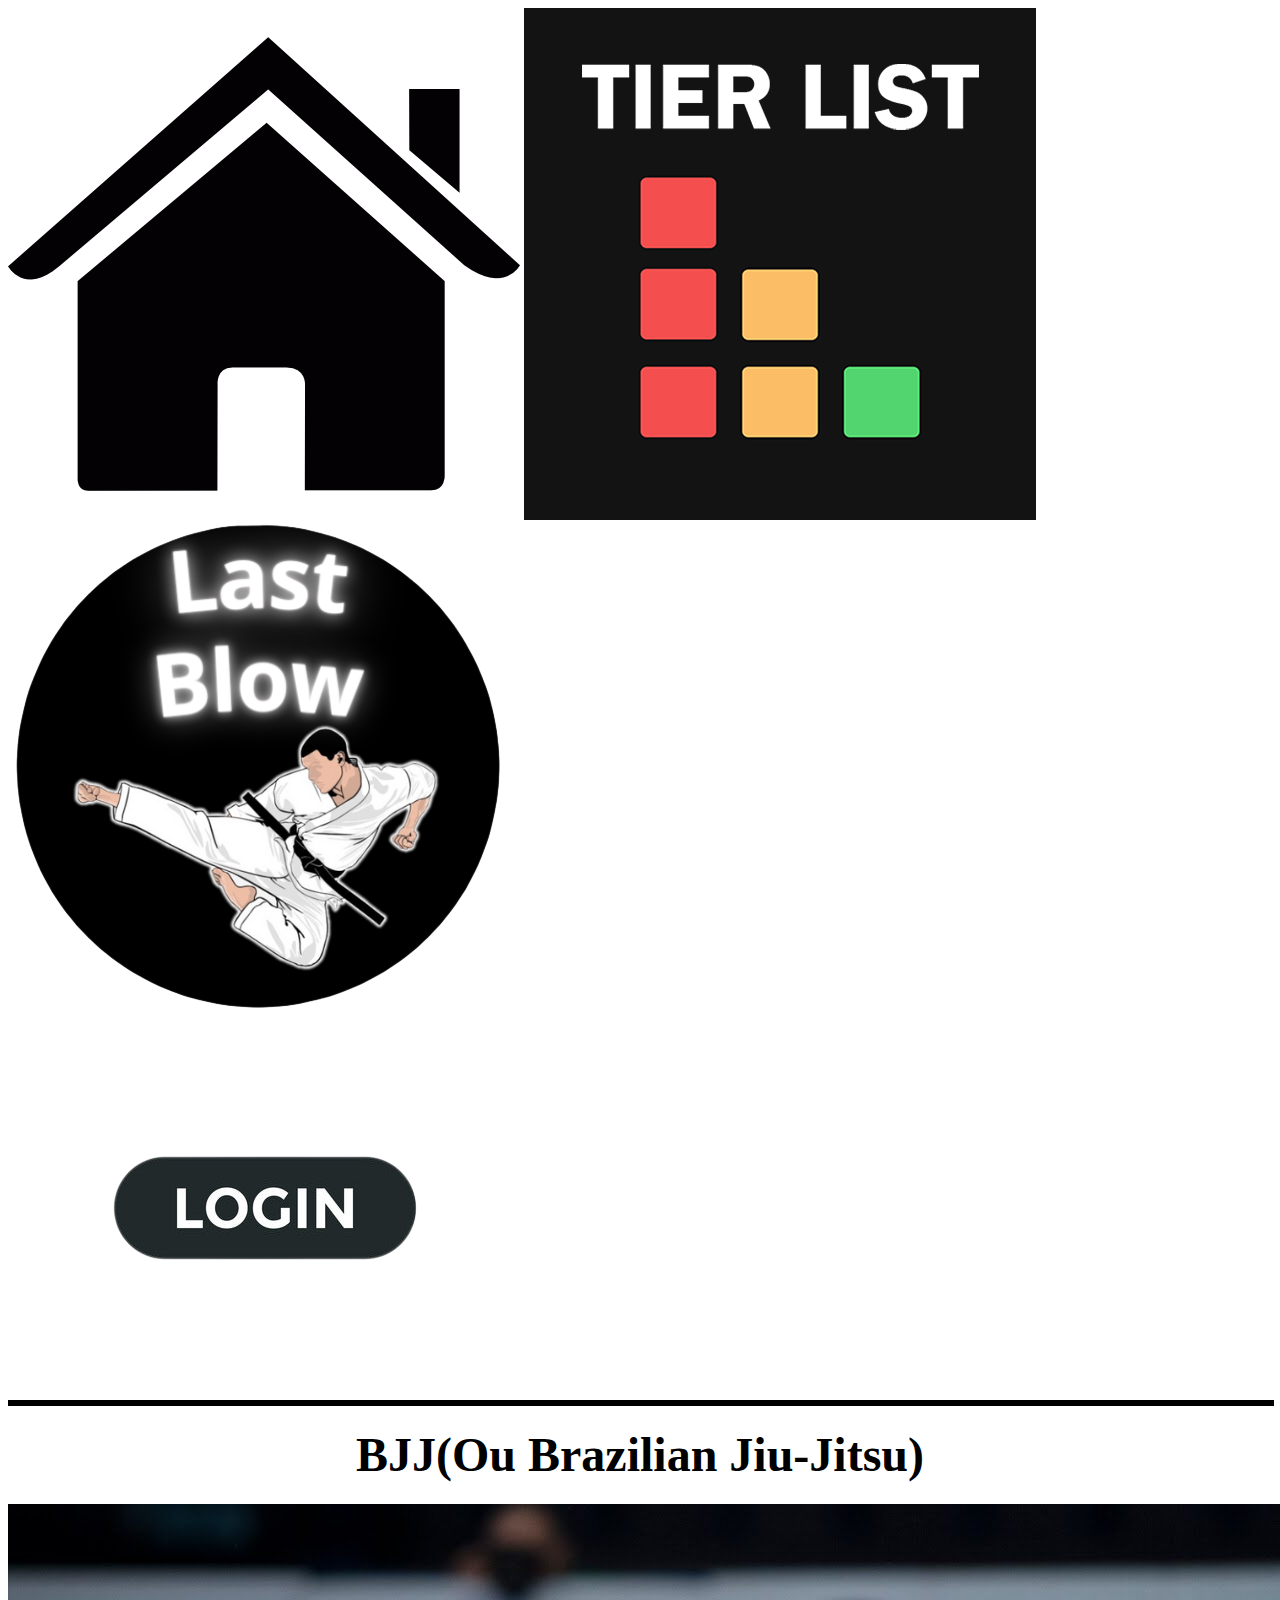
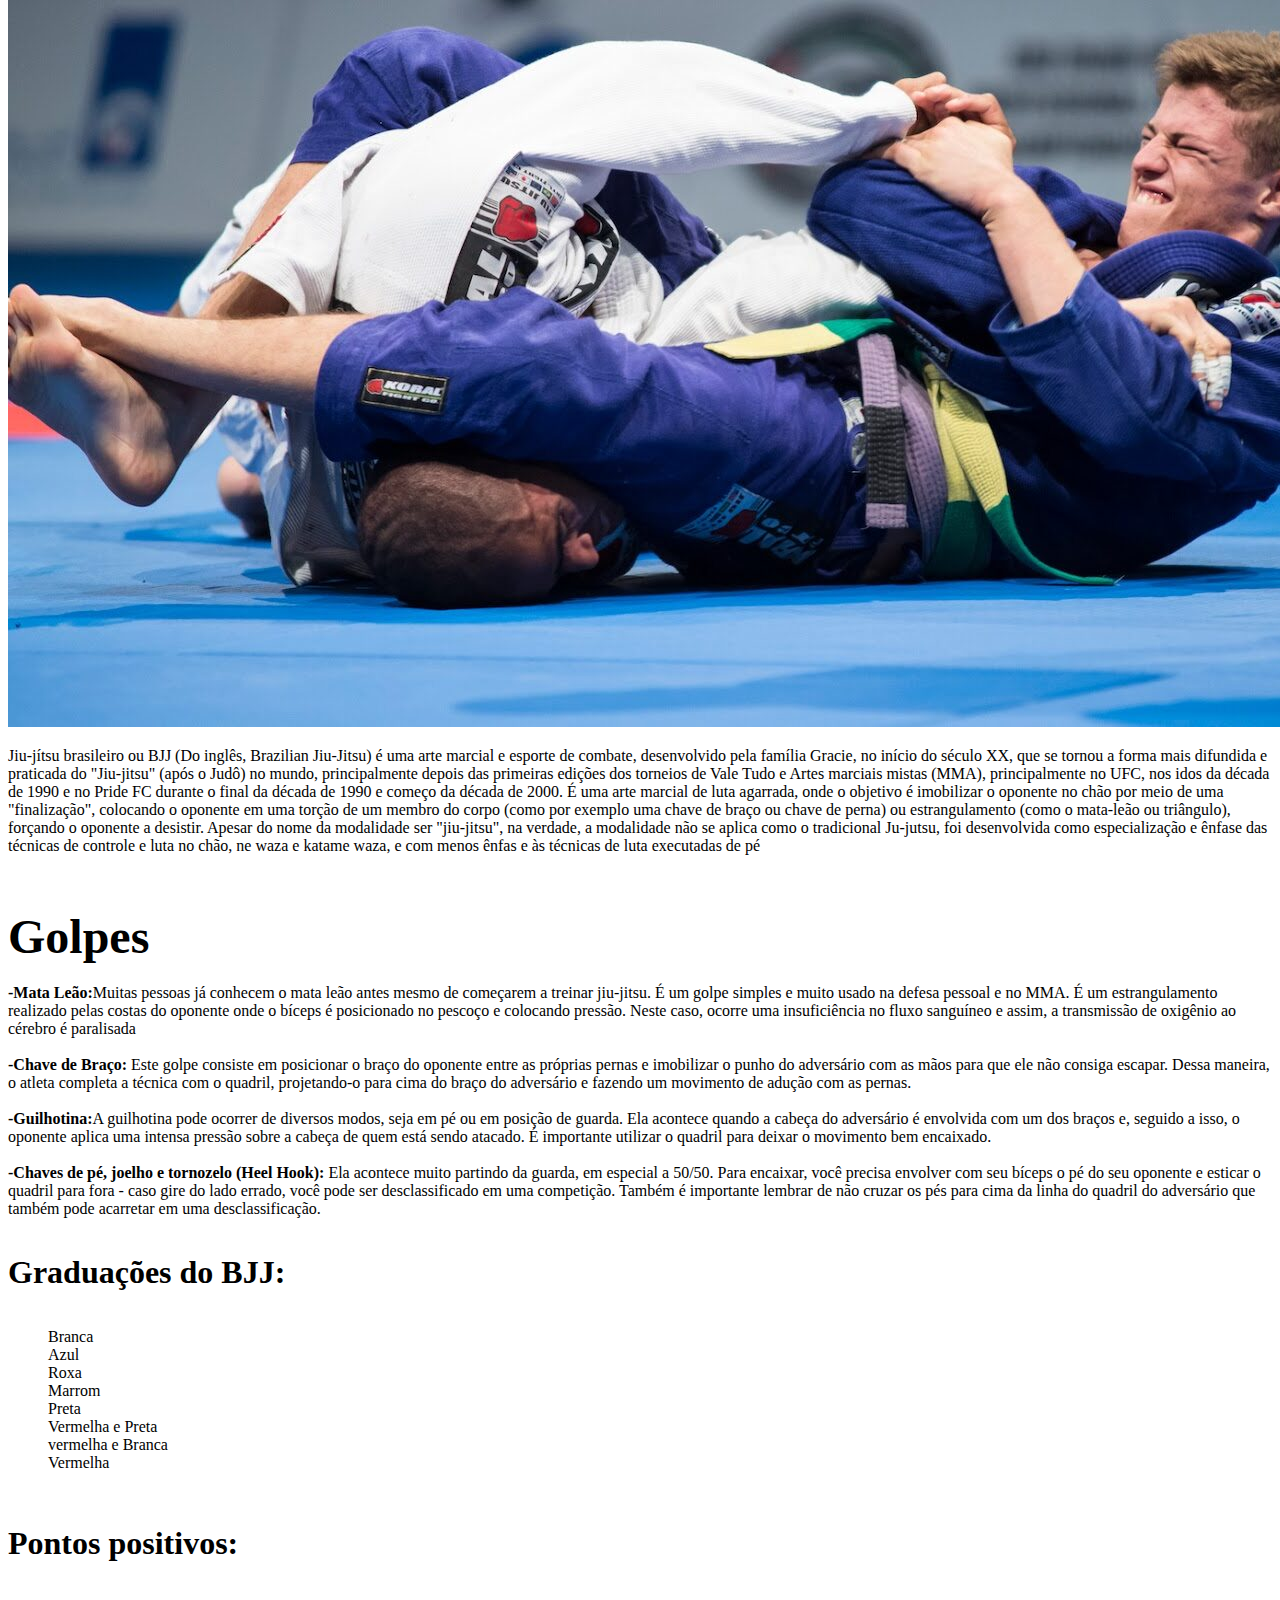
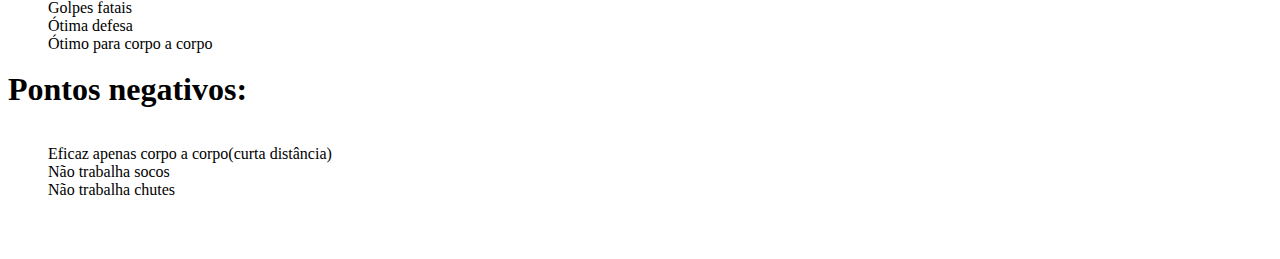
<file: sobrebjj.html>
<!DOCTYPE html>

<html lang="pt-br" xmlns="http://www.w3.org/1999/xhtml">

<head>
    <meta charset="utf-8" />
	<meta name="viewport" content="width=device-width, initial-scale=1, shrink-to-fit=no">
    <title>Last Blow</title>
	<link rel="stylesheet" href="https://stackpath.bootstrapcdn.com/bootstrap/4.1.3/css/bootstrap.min.css" integrity="sha384-MCw98/SFnGE8fJT3GXwEOngsV7Zt27NXFoaoApmYm81iuXoPkFOJwJ8ERdknLPMO" crossorigin="anonymous">
	<link rel="icon" type="image/png" href="css/Imagens e vídeos/logotipo.png"/>
</head>
<body>

<header>
<nav>

<div class="container-fluid">
<div class="row col-sm-12 col-lg-6">
<a href="index.html"><img src="css/Imagens e vídeos/paginainicialogo.png" class="img-fluid col-3"></a></li>
<a href="Tier.html"><img src="css/Imagens e vídeos/tierlistimg.png" class="img-fluid col-3"></a></li>
</div></div>
<div class="container-fluid">

<div class="row">
<img src="css/Imagens e vídeos/logotipo.png" class="img-fluid col-sm-6 col-lg-3"/>

</div>
</div>
<div class="container-fluid">
<div class="row col-sm-12 col-lg-6">
<a href="formulario.html"><img src="css/Imagens e vídeos/loginbutton.png" class=" img-fluid col-7" ></a>
</div></div>
</nav>

<hr size="6" width="100%" align="left" color="black" top="100">

</header>

 <main>
    <h1 align="center"><font size="7" color="Black">BJJ(Ou Brazilian Jiu-Jitsu)</font></h1>
	<div class="sobreimg">
	  <img src="css/Imagens e vídeos/sobrebjjimg.jpg" class="img-fluid col-sm-6 col-lg-6 "/>
	 </div>
	 <div class="sobreboxe1">
	 <p class="text-center mb-0">
	Jiu-jítsu brasileiro ou BJJ (Do inglês, Brazilian Jiu-Jitsu) é uma arte marcial e esporte de combate,
	desenvolvido pela família Gracie, no início do século XX, que se tornou a forma mais difundida e praticada do
	"Jiu-jitsu" (após o Judô) no mundo, principalmente depois das primeiras edições dos torneios de Vale Tudo e Artes
	marciais mistas (MMA), principalmente no UFC, nos idos da década de 1990 e no Pride FC durante o final da década
	de 1990 e começo da década de 2000.
     É uma arte marcial de luta agarrada, onde o objetivo é imobilizar o oponente no chão por meio de uma "finalização",
	 colocando o oponente em uma torção de um membro do corpo (como por exemplo uma chave de braço ou chave de perna) 
	 ou estrangulamento (como o mata-leão ou triângulo), forçando o oponente a desistir.
     Apesar do nome da modalidade ser "jiu-jitsu", na verdade, a modalidade não se aplica como o tradicional Ju-jutsu,
	 foi desenvolvida como especialização e ênfase das técnicas de controle e luta no chão, ne waza e katame waza, e com menos ênfas
	 e às técnicas de luta executadas de pé
	 </p>
	 </div>
      <br>
	 <h2 class="text-center mb-0"><font size="7" color="black">Golpes</font></h2>
	 
	 <p class="text-center mb-0">
	 <b>-Mata Leão:</b>Muitas pessoas já conhecem o mata leão antes mesmo de começarem a treinar jiu-jitsu. É um golpe
	 simples e muito usado na defesa pessoal e no MMA. É um estrangulamento realizado pelas costas do oponente onde
	 o bíceps é posicionado no pescoço e colocando pressão. Neste caso, ocorre uma insuficiência no fluxo sanguíneo e assim,
	 a transmissão de oxigênio ao cérebro é paralisada
     <br><br>
	 <b>-Chave de Braço:</b> Este golpe consiste em posicionar o braço do oponente entre as próprias pernas e imobilizar o
	 punho do adversário com as mãos para que ele não consiga escapar. Dessa maneira, o atleta completa a técnica com o quadril,
	 projetando-o para cima do braço do adversário e fazendo um movimento de adução com as pernas.<br><br>
	 <b>-Guilhotina:</b>A guilhotina pode ocorrer de diversos modos, seja em pé ou em posição de guarda.
	 Ela acontece quando a cabeça do adversário é envolvida com um dos braços e, seguido a isso, o oponente aplica
	 uma intensa pressão sobre a cabeça de quem está sendo atacado. É importante utilizar o quadril para deixar o movimento bem encaixado.<br><br>
	 <b>-Chaves de pé, joelho e tornozelo (Heel Hook):</b> Ela acontece muito partindo da guarda, em especial a 50/50. Para encaixar, você precisa 
	 envolver com seu bíceps o pé do seu oponente e esticar o quadril para fora - caso gire do lado errado, você pode ser desclassificado em uma
	 competição. Também é importante lembrar de não cruzar os pés para cima da linha do quadril do adversário que também pode acarretar em uma desclassificação.<br><br>
	
	 
	 
	 </p>

	 
	 <div class="graduabjj">
	 <h3 class="text-center mb-0"><font size="6" color="black">Graduações do BJJ:</font></h3>
	    <ul style="list-style: none;"  class="text-center mb-0"><br>
	      <li>Branca</li>
		  <li>Azul</li>
		  <li>Roxa</li>
		  <li>Marrom</li>
		  <li>Preta</li>
		  <li>Vermelha e Preta</li>
		  <li>vermelha e Branca</li>
		  <li>Vermelha</li>
	    </ul>
     </div>

	 
	 
	 <div class="pontosp"><br>
	  <h3 class="text-center mb-0"><font size="6" color="black">Pontos positivos:</font></h3>
	    <ul style="list-style: none;"  class="text-center mb-0"><br>
	      <li>Golpes fatais</li>
		  <li>Ótima defesa</li>
		  <li>Ótimo para corpo a corpo</li>
        </ul>
	  </div>
	  <div class="pontosn">
	  <h3 class="text-center mb-0"><font size="6" color="black">Pontos negativos:</font></h3>
	    <ul style="list-style: none;"  class="text-center mb-0"><br>
	      <li>Eficaz apenas corpo a corpo(curta distância)</li>
		  <li>Não trabalha socos</li>
		  <li>Não trabalha chutes</li>
	    </ul>
	 </div><br><br>

</main>
</body>
</file>
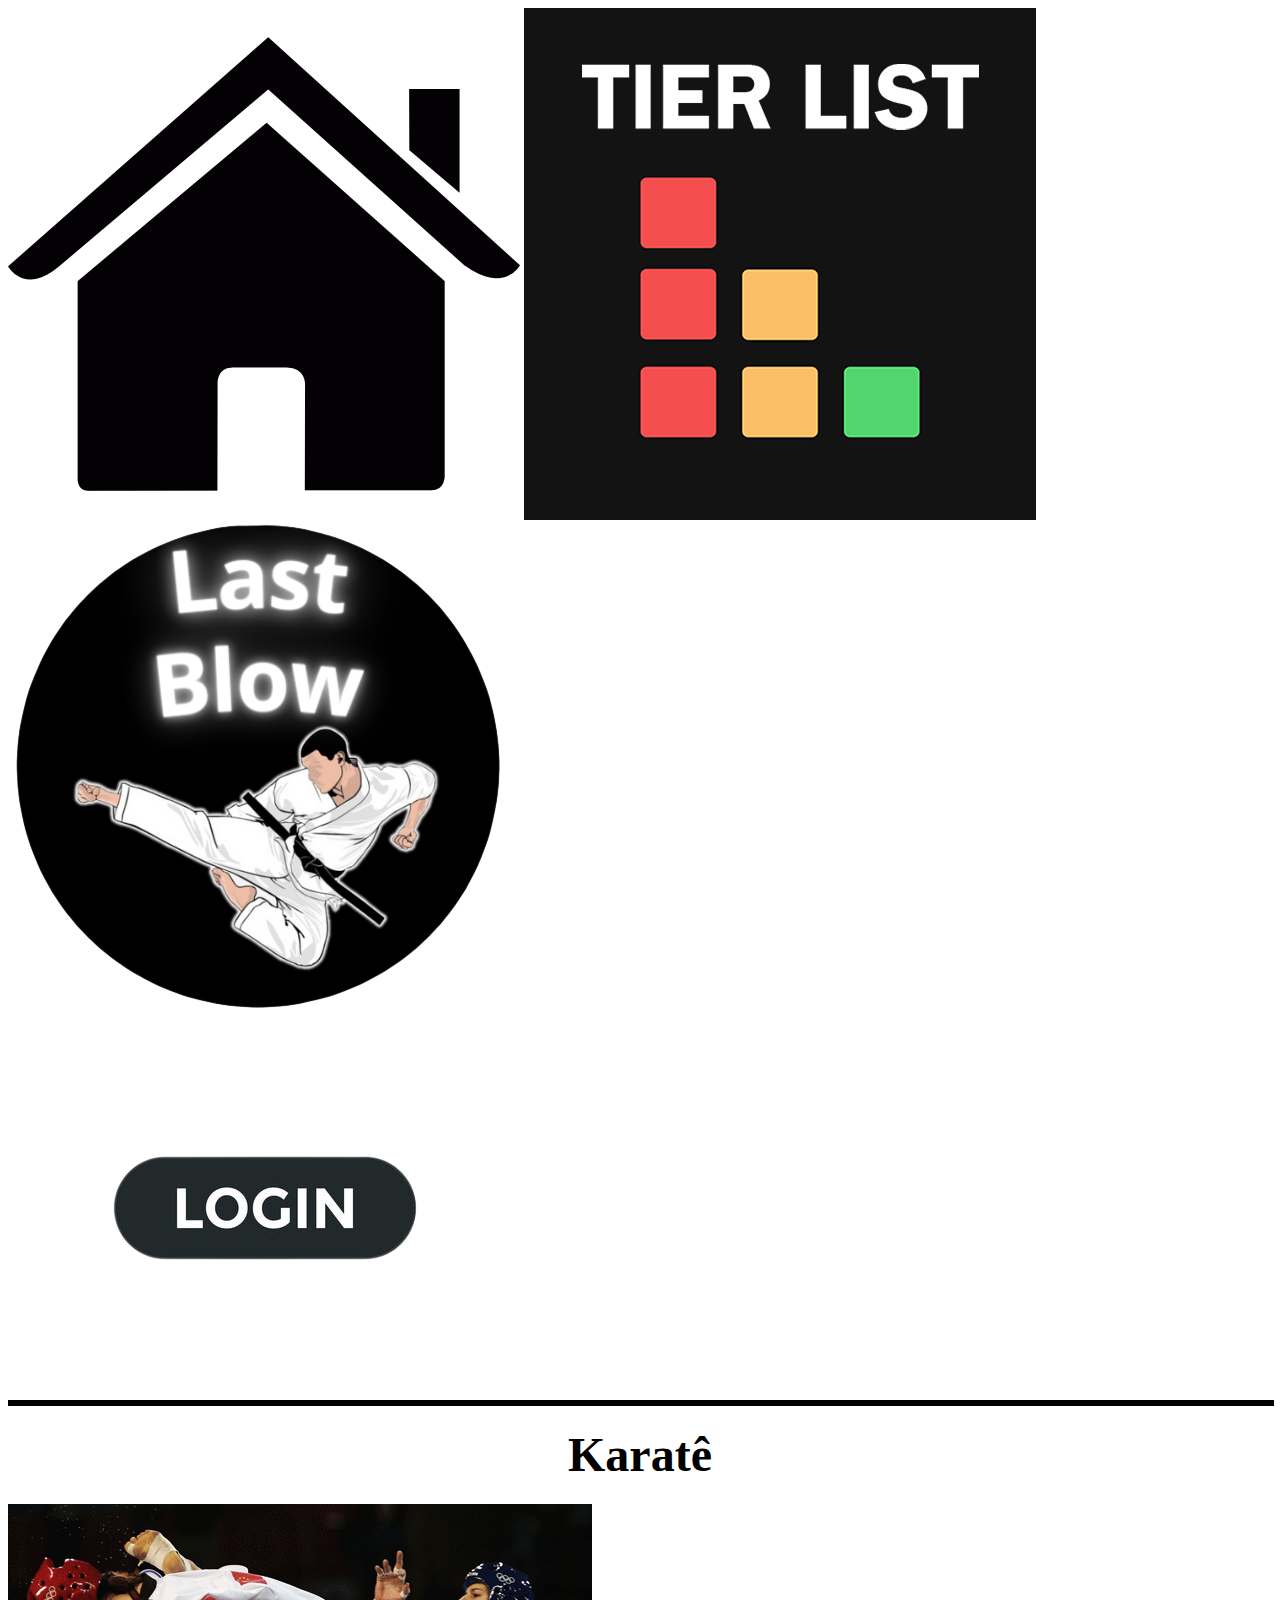
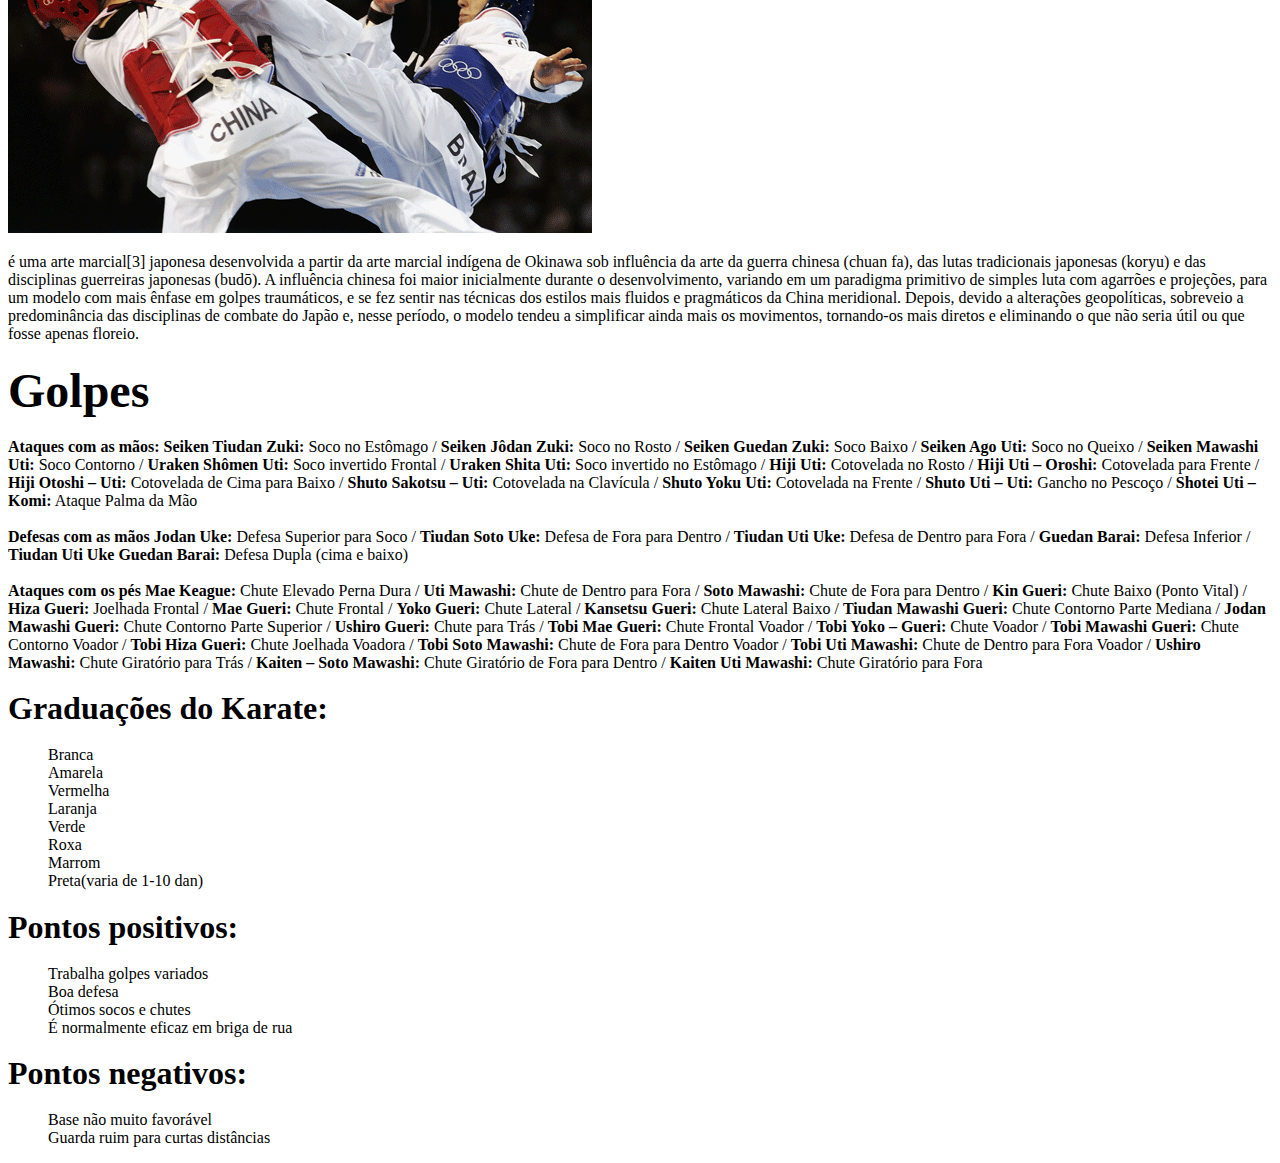
<file: sobrekarate.html>
<!DOCTYPE html>

<html lang="pt-br" xmlns="http://www.w3.org/1999/xhtml">

<head>
    <meta charset="utf-8" />
	<meta name="viewport" content="width=device-width, initial-scale=1, shrink-to-fit=no">
    <title>Last Blow</title>
	<link rel="stylesheet" href="https://stackpath.bootstrapcdn.com/bootstrap/4.1.3/css/bootstrap.min.css" integrity="sha384-MCw98/SFnGE8fJT3GXwEOngsV7Zt27NXFoaoApmYm81iuXoPkFOJwJ8ERdknLPMO" crossorigin="anonymous">
	<link rel="icon" type="image/png" href="css/Imagens e vídeos/logotipo.png"/>
</head>
<body>

<header>
<nav>

<div class="container-fluid">
<div class="row col-sm-12 col-lg-6">
<a href="index.html"><img src="css/Imagens e vídeos/paginainicialogo.png" class="img-fluid col-3"></a></li>
<a href="Tier.html"><img src="css/Imagens e vídeos/tierlistimg.png" class="img-fluid col-3"></a></li>
</div></div>
<div class="container-fluid">

<div class="row">
<img src="css/Imagens e vídeos/logotipo.png" class="img-fluid col-sm-6 col-lg-3"/>

</div>
</div>
<div class="container-fluid">
<div class="row col-sm-12 col-lg-6">
<a href="formulario.html"><img src="css/Imagens e vídeos/loginbutton.png" class=" img-fluid col-7" ></a>
</div></div>
</nav>

<hr size="6" width="100%" align="left" color="black" top="100">

</header>

 <main>
    <h1 align="center"><font size="7" color="Black">Karatê</font></h1>
	<div class="sobreimg">
	  <img src="css/Imagens e vídeos/sobretaekwondoimg.gif" class="img-fluid col-sm-6 col-lg-6 "/>
	 </div>
	 <div class="sobreboxe1">
	 <p>
	é uma arte marcial[3] japonesa desenvolvida a partir da arte marcial indígena de Okinawa sob influência da arte da guerra chinesa (chuan fa), das
	lutas tradicionais japonesas (koryu) e das disciplinas guerreiras japonesas (budō).
    A influência chinesa foi maior inicialmente durante o desenvolvimento, variando em um paradigma primitivo de simples luta com agarrões e projeções,
	para um modelo com mais ênfase em golpes traumáticos, e se fez sentir nas técnicas dos estilos mais fluidos e pragmáticos da China meridional.
	Depois, devido a alterações geopolíticas, sobreveio a predominância das disciplinas de combate do Japão e, nesse período,
	o modelo tendeu a simplificar ainda mais os movimentos, tornando-os mais diretos e eliminando o que não seria útil ou que fosse apenas
	floreio.
	 </p>
	 </div>

	 <h2 class="text-center mb-0"><font size="7" color="black">Golpes</font></h2>
	 
	 <p class="text-center mb-0">
	 <b>Ataques com as mãos:</b>
	 <b>Seiken Tiudan Zuki:</b> Soco no Estômago /
     <b>Seiken Jôdan Zuki:</b> Soco no Rosto /
     <b>Seiken Guedan Zuki:</b> Soco Baixo /
     <b>Seiken Ago Uti:</b> Soco no Queixo /
     <b>Seiken Mawashi Uti: </b>Soco Contorno /
     <b>Uraken Shômen Uti:</b> Soco invertido Frontal / 
    <b> Uraken Shita Uti:</b> Soco invertido no Estômago /
     <b>Hiji Uti:</b> Cotovelada no Rosto /
    <b> Hiji Uti – Oroshi: </b>Cotovelada para Frente /
   <b> Hiji Otoshi – Uti:</b> Cotovelada de Cima para Baixo /
   <b> Shuto Sakotsu – Uti: </b>Cotovelada na Clavícula /
    <b>Shuto Yoku Uti:</b> Cotovelada na Frente /
   <b> Shuto Uti – Uti: </b>Gancho no Pescoço /
   <b> Shotei Uti – Komi:</b> Ataque Palma da Mão
   <br><br>
   <b>Defesas com as mãos</b>
    <b> Jodan Uke:</b> Defesa Superior para Soco /
     <b>Tiudan Soto Uke:</b> Defesa de Fora para Dentro /
     <b>Tiudan Uti Uke:</b> Defesa de Dentro para Fora /
     <b>Guedan Barai:</b> Defesa Inferior /
     <b>Tiudan Uti Uke Guedan Barai:</b> Defesa Dupla (cima e baixo)
	 <br><br>
	 <b>Ataques com os pés</b>
	 <b>Mae Keague: </b>Chute Elevado Perna Dura /
     <b>Uti Mawashi:</b> Chute de Dentro para Fora /
     <b>Soto Mawashi:</b> Chute de Fora para Dentro /
     <b>Kin Gueri:</b> Chute Baixo (Ponto Vital) /
     <b>Hiza Gueri:</b> Joelhada Frontal /
     <b>Mae Gueri:</b> Chute Frontal /
     <b>Yoko Gueri:</b> Chute Lateral /
     <b>Kansetsu Gueri: </b>Chute Lateral Baixo /
     <b>Tiudan Mawashi Gueri:</b> Chute Contorno Parte Mediana /
     <b>Jodan Mawashi Gueri:</b> Chute Contorno Parte Superior /
     <b>Ushiro Gueri:</b> Chute para Trás /
     <b>Tobi Mae Gueri: </b>Chute Frontal Voador /
     <b>Tobi Yoko – Gueri: </b>Chute Voador /
     <b>Tobi Mawashi Gueri: </b>Chute Contorno Voador /
    <b> Tobi Hiza Gueri: </b>Chute Joelhada Voadora /
    <b> Tobi Soto Mawashi:</b> Chute de Fora para Dentro Voador /
     <b>Tobi Uti Mawashi:</b> Chute de Dentro para Fora Voador /
     <b>Ushiro Mawashi:</b> Chute Giratório para Trás /
     <b>Kaiten – Soto Mawashi: </b>Chute Giratório de Fora para Dentro /
     <b>Kaiten Uti Mawashi:</b> Chute Giratório para Fora
	 
	 
	 </p>
	 </div>
	 
	 <div class="graduakarate">
	 <h3 class="text-center mb-0"><font size="6" color="black">Graduações do Karate:</font></h3>
	    <ul style="list-style: none;"  class="text-center mb-0">
	      <li>Branca</li>
		  <li>Amarela</li>
		  <li>Vermelha</li>
		  <li>Laranja</li>
		  <li>Verde</li>
		  <li>Roxa</li>
		  <li>Marrom</li>
		  <li>Preta(varia de 1-10 dan)</li>
	    </ul>

	 <div class="pontosp">
	  <h3 class="text-center mb-0"><font size="6" color="black">Pontos positivos:</font></h3>
	    <ul style="list-style: none;"  class="text-center mb-0">
	      <li>Trabalha golpes variados</li>
		  <li>Boa defesa</li>
		  <li>Ótimos socos e chutes</li>
		  <li>É normalmente eficaz em briga de rua</li>
	    </ul>
	  </div>
	  <div class="pontosn">
	  <h3 class="text-center mb-0"><font size="6" color="black">Pontos negativos:</font></h3>
	    <ul style="list-style: none;"  class="text-center mb-0">
	      <li>Base não muito favorável</li>
		  <li>Guarda ruim para curtas distâncias</li>
	    </ul>
	 </div>

</main>
</body>
</file>
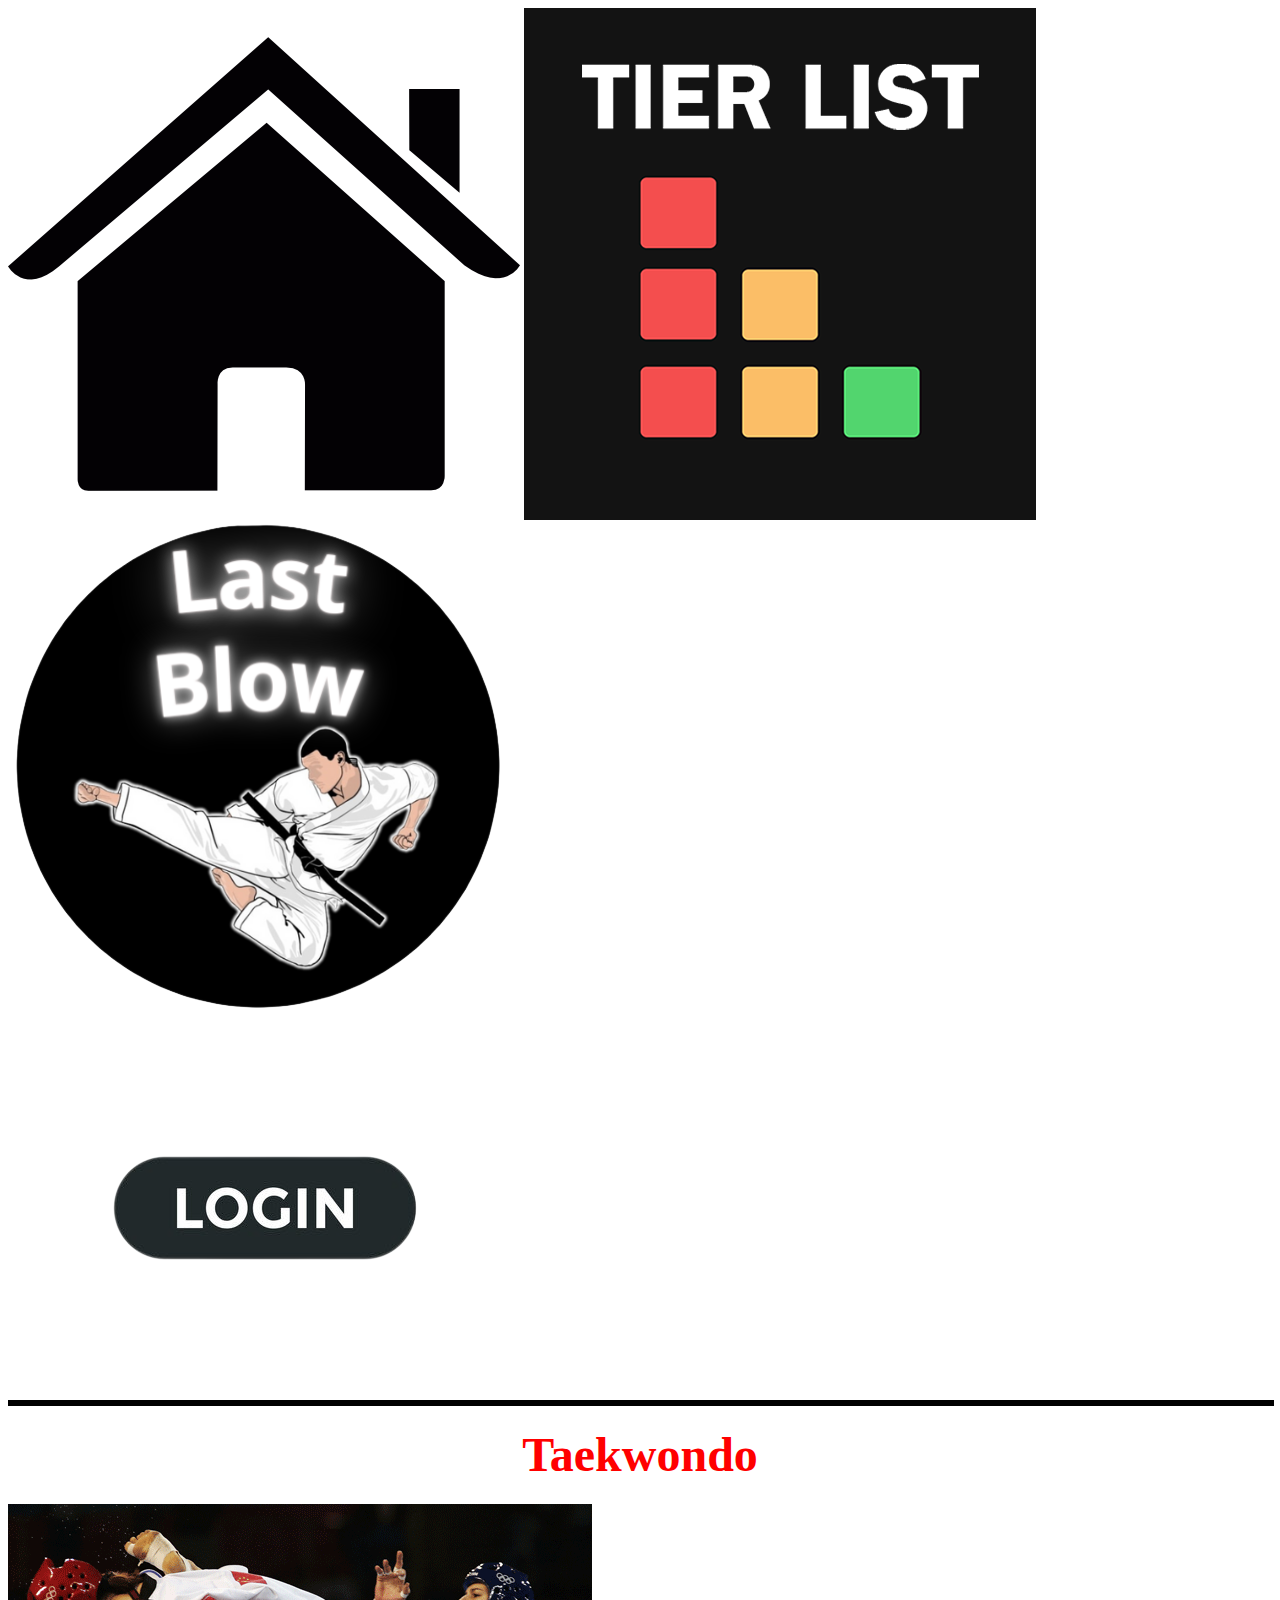
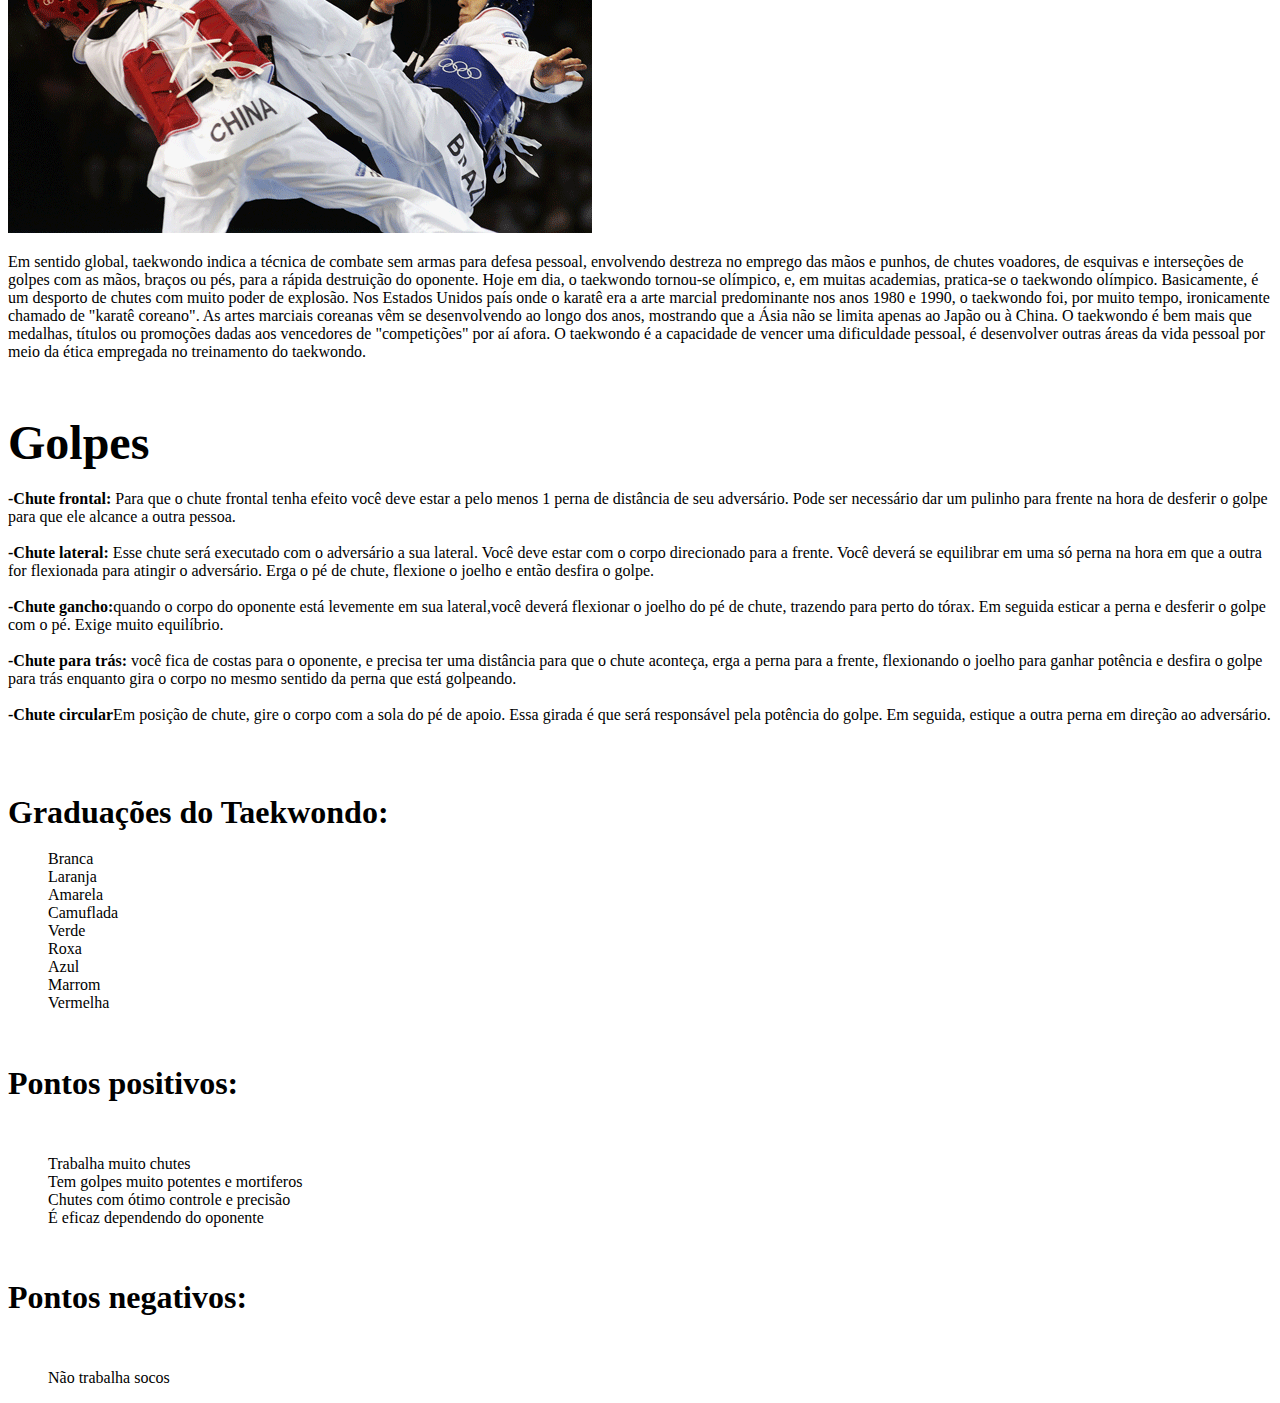
<file: taekwondosobre.html>
<!DOCTYPE html>

<html lang="pt-br" xmlns="http://www.w3.org/1999/xhtml">

<head>
    <meta charset="utf-8" />
	<meta name="viewport" content="width=device-width, initial-scale=1, shrink-to-fit=no">
    <title>Last Blow</title>
	<link rel="stylesheet" href="https://stackpath.bootstrapcdn.com/bootstrap/4.1.3/css/bootstrap.min.css" integrity="sha384-MCw98/SFnGE8fJT3GXwEOngsV7Zt27NXFoaoApmYm81iuXoPkFOJwJ8ERdknLPMO" crossorigin="anonymous">
	<link rel="icon" type="image/png" href="css/Imagens e vídeos/logotipo.png"/>
</head>
<body>

<header>
<nav>

<div class="container-fluid">
<div class="row col-sm-12 col-lg-6">
<a href="index.html"><img src="css/Imagens e vídeos/paginainicialogo.png" class="img-fluid col-3"></a></li>
<a href="Tier.html"><img src="css/Imagens e vídeos/tierlistimg.png" class="img-fluid col-3"></a></li>
</div></div>
<div class="container-fluid">

<div class="row">
<img src="css/Imagens e vídeos/logotipo.png" class="img-fluid col-sm-6 col-lg-3"/>

</div>
</div>
<div class="container-fluid">
<div class="row col-sm-12 col-lg-6">
<a href="formulario.html"><img src="css/Imagens e vídeos/loginbutton.png" class=" img-fluid col-7" ></a>
</div></div>
</nav>

<hr size="6" width="100%" align="left" color="black" top="100">

</header>

 <main>
    <h1 align="center"><font size="7" color="Red">Taekwondo</font></h1>
	<div class="sobreimg">
	  <img src="css/Imagens e vídeos/sobretaekwondoimg.gif" class="img-fluid col-sm-6 col-lg-6 "/>
	 </div>
	 <div class="sobreboxe1">
	 <p class="text-center mb-0">
	Em sentido global, taekwondo indica a técnica de combate sem armas para defesa pessoal, 
	envolvendo destreza no emprego das mãos e punhos, de chutes voadores, de esquivas e interseções de
	golpes com as mãos, braços ou pés, para a rápida destruição do oponente. Hoje em dia, o taekwondo
	tornou-se olímpico, e, em muitas academias, pratica-se o taekwondo olímpico. Basicamente, é um desporto
	de chutes com muito poder de explosão.

    Nos Estados Unidos país onde o karatê era a arte marcial predominante nos anos 1980 e 1990, o taekwondo foi,
    por muito tempo, ironicamente chamado de "karatê coreano". As artes marciais coreanas vêm se desenvolvendo ao
    longo dos anos, mostrando que a Ásia não se limita apenas ao Japão ou à China. O taekwondo é bem mais que medalhas, 
    títulos ou promoções dadas aos vencedores de "competições" por aí afora. O taekwondo é a capacidade de vencer uma
    dificuldade pessoal, é desenvolver outras áreas da vida pessoal por meio da ética empregada no treinamento do taekwondo.
	 </p>
	 </div>
      <br>
	 <h2 class="text-center mb-0"><font size="7" color="black">Golpes</font></h2>
	 
	 <p class="text-center mb-0">
	 <b>-Chute frontal:</b> Para que o chute frontal tenha efeito você deve estar a pelo menos 1 perna de distância de seu adversário. Pode ser necessário dar um pulinho para
	 frente na hora de desferir o golpe para que ele alcance a outra pessoa.
     <br><br>
	 <b>-Chute lateral:</b> Esse chute será executado com o adversário a sua lateral. Você deve estar com o corpo direcionado para a frente. Você deverá se equilibrar em uma só perna na hora em que a outra for
	 flexionada para atingir o adversário. Erga o pé de chute, flexione o joelho e então desfira o golpe.<br><br>
	 <b>-Chute gancho:</b>quando o corpo do oponente está levemente em sua lateral,você deverá flexionar o joelho do pé de chute,
	 trazendo para perto do tórax. Em seguida esticar a perna e desferir o golpe com o pé. Exige muito equilíbrio.<br><br>
	 <b>-Chute para trás:</b> você fica de costas para o oponente, e precisa ter uma distância para que o chute aconteça,
     erga a perna para a frente, flexionando o joelho para ganhar potência e desfira o golpe para trás enquanto gira o corpo no mesmo sentido da perna que está golpeando.<br><br>
	 <b>-Chute circular</b>Em posição de chute, gire o corpo com a sola do pé de apoio. Essa girada é que será responsável pela potência do golpe. Em seguida, estique 
	 a outra perna em direção ao adversário.<br><br>
	 
	 
	 </p>

	 <br>
	 <div class="graduataek">
	 <h3 class="text-center mb-0"><font size="6" color="black">Graduações do Taekwondo:</font></h3>

	    <ul  class="text-center mb-0" style="list-style: none;">
	      <li>Branca</li>
		  <li>Laranja</li>
		  <li>Amarela</li>
		  <li>Camuflada</li>
		  <li>Verde</li>
		  <li>Roxa</li>
		  <li>Azul</li>
		  <li>Marrom</li>
		  <li>Vermelha</li>
	    </ul>
     </div>
      <br>
	 <div class="pontosp">
	  <h3 class="text-center mb-0"><font size="6" color="black">Pontos positivos:</font></h3><br>
	    <ul  class="text-center mb-0" style="list-style: none;">
	      <li>Trabalha muito chutes</li>
		  <li>Tem golpes muito potentes e mortiferos</li>
		  <li>Chutes com ótimo controle e precisão</li>
		  <li>É eficaz dependendo do oponente</li>
	    </ul>
	  </div>
	  <div class="pontosn"><br>
	  <h3  class="text-center mb-0"><font size="6" color="black">Pontos negativos:</font></h3><br>
	    <ul class="text-center mb-0" style="list-style: none;">
	     
		  <li>Não trabalha socos</li>
	    </ul>
	 </div>
</main>
</body>
</file>
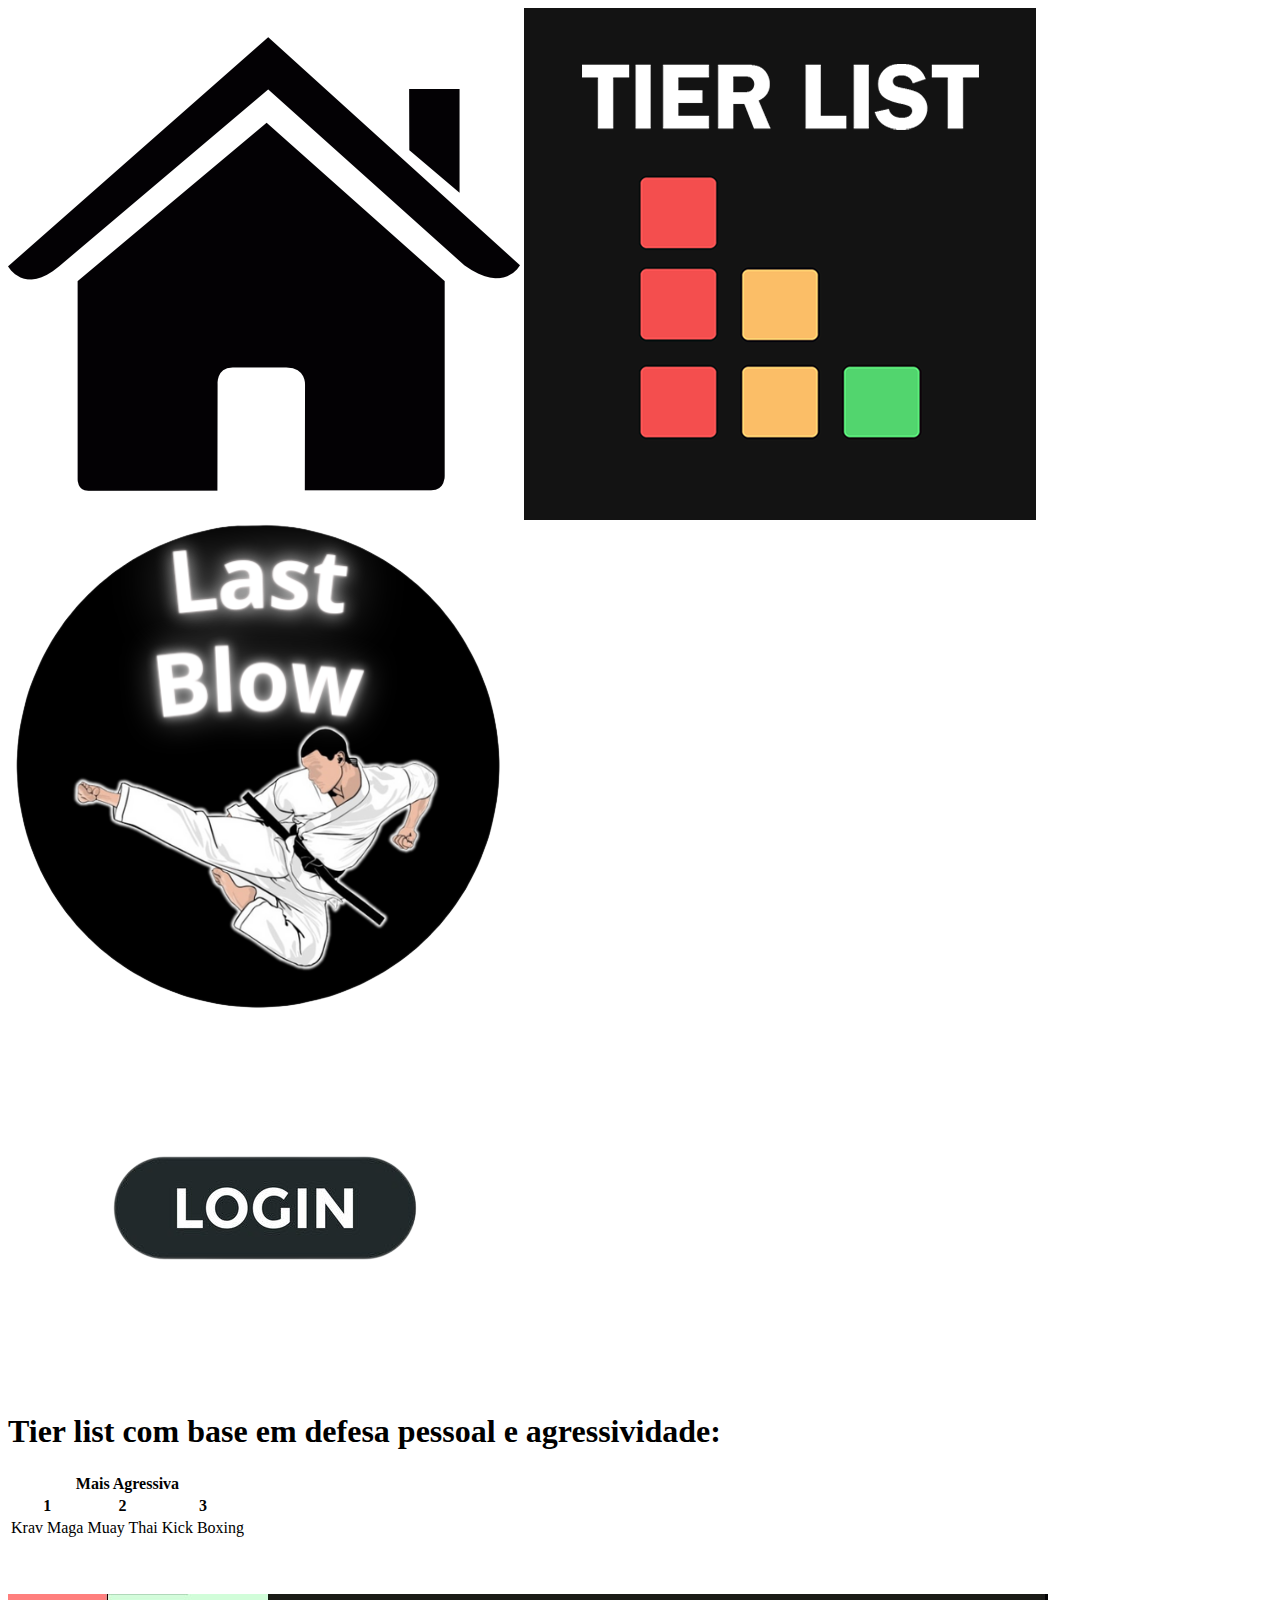
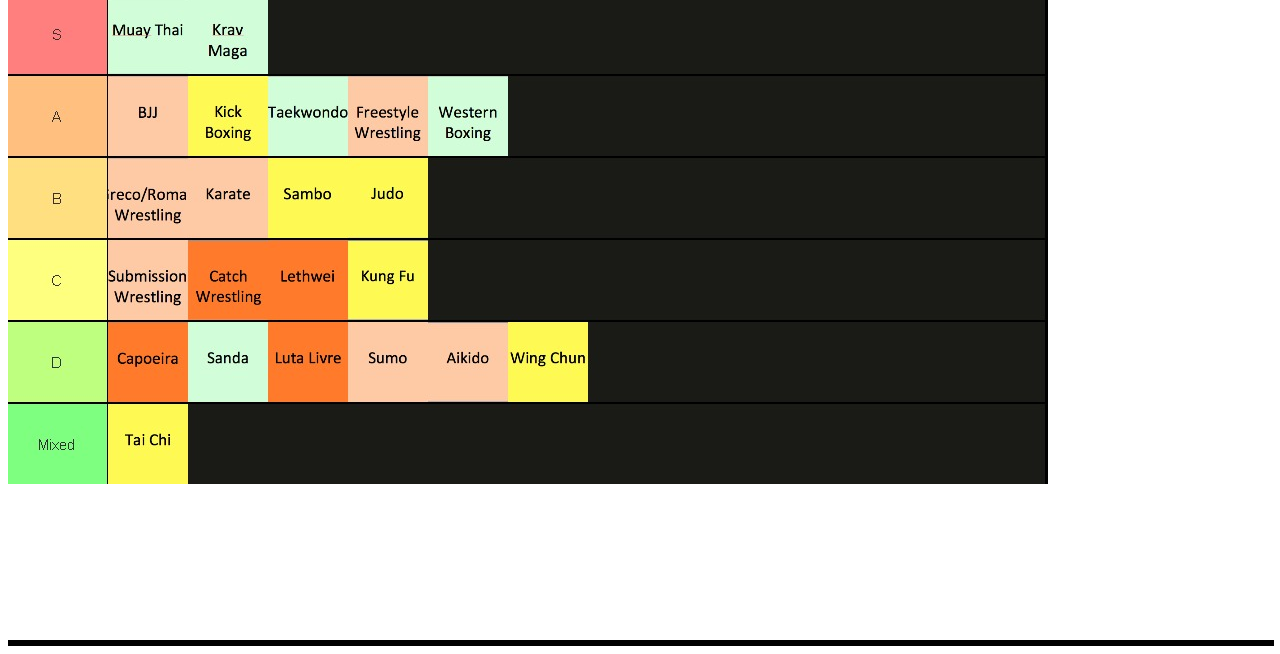
<file: Tier.html>
<!DOCTYPE html>

<html lang="pt-br" xmlns="http://www.w3.org/1999/xhtml">

<head>
    <meta charset="utf-8" />
	<meta name="viewport" content="width=device-width, initial-scale=1, shrink-to-fit=no">
    <title>Last Blow</title>
	<link rel="stylesheet" href="https://stackpath.bootstrapcdn.com/bootstrap/4.1.3/css/bootstrap.min.css" integrity="sha384-MCw98/SFnGE8fJT3GXwEOngsV7Zt27NXFoaoApmYm81iuXoPkFOJwJ8ERdknLPMO" crossorigin="anonymous">
	<link rel="icon" type="image/png" href="css/Imagens e vídeos/logotipo.png"/>
</head>
<body>

<header>
<nav>

<div class="container-fluid">
<div class="row col-sm-12 col-lg-6">
<a href="index.html"><img src="css/Imagens e vídeos/paginainicialogo.png" class="img-fluid col-3"></a></li>
<a href="Tier.html"><img src="css/Imagens e vídeos/tierlistimg.png" class="img-fluid col-3"></a></li>
</div></div>
<div class="container-fluid">

<div class="row">
<img src="css/Imagens e vídeos/logotipo.png" class="img-fluid col-sm-6 col-lg-3"/>

</div>
</div>
<div class="container-fluid">
<div class="row col-sm-12 col-lg-6">
<a href="formulario.html"><img src="css/Imagens e vídeos/loginbutton.png" class=" img-fluid col-7" ></a>
</div></div>
</nav>


<h1 class="text-center mb-0">Tier list com base em defesa pessoal e agressividade:</h1>

<div class="form">
<table class="table table-striped">
    <tr class="text-center mb-0">
	   <th colspan="4" class="text-center mb-0">Mais Agressiva</th>
    </tr>
	
	<tr class="text-center mb-0">
	   <th>1</th>
	   <th>2</th>
	   <th>3</th>
    </tr>
	
	<tr class="text-center mb-0">
	  <td>Krav Maga</td>
	  <td>Muay Thai</td>
	  <td>Kick Boxing</td>
	</tr>
</table>
</div>

<br><br><br>
   
<div class="tierlist">
<img src="css/Imagens e vídeos/tierartes.jpg" class="img-fluid col-sm-6 col-lg-6 "/>
</div>

</nav>
<br><br><br><br><br><br><br> <br>
<hr size="6" width="100%" align="left" color="black" top="100">
</header>
</body>
</file>
